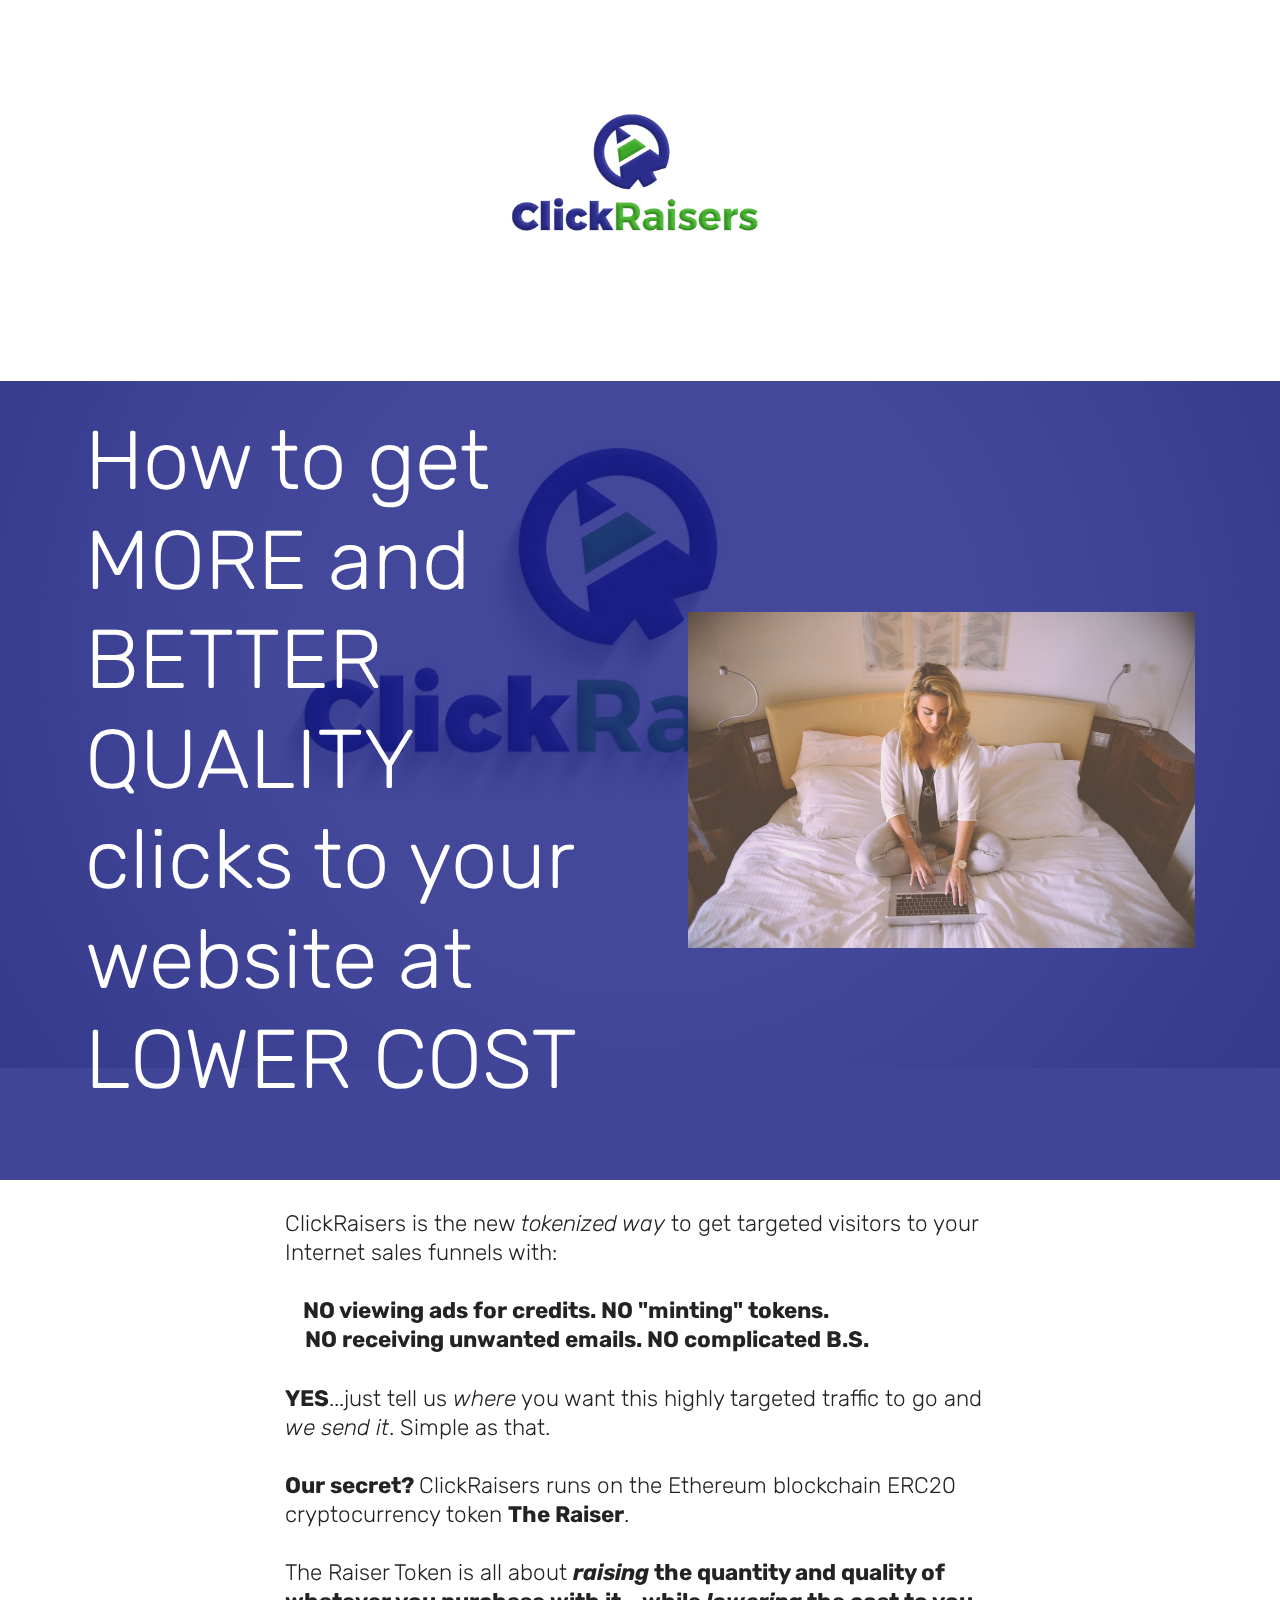
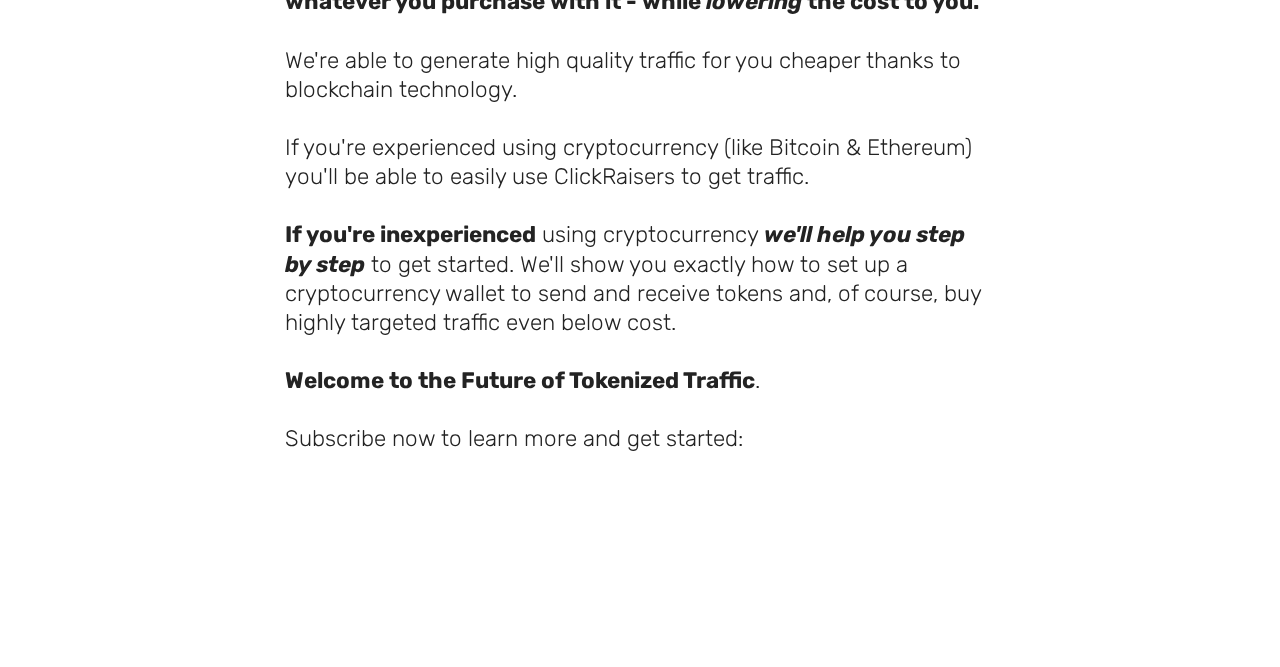
<file: index.html>
<!DOCTYPE html>
<html  >
<head>
  <!-- Site made with Mobirise Website Builder v4.10.3, https://mobirise.com -->
  <meta charset="UTF-8">
  <meta http-equiv="X-UA-Compatible" content="IE=edge">
  <meta name="generator" content="Mobirise v4.10.3, mobirise.com">
  <meta name="viewport" content="width=device-width, initial-scale=1, minimum-scale=1">
  <link rel="shortcut icon" href="assets/images/clickraisers-transparent-128x100.png" type="image/x-icon">
  <meta name="description" content="">
  
  <title>Home</title>
  <link rel="stylesheet" href="assets/tether/tether.min.css">
  <link rel="stylesheet" href="assets/bootstrap/css/bootstrap.min.css">
  <link rel="stylesheet" href="assets/bootstrap/css/bootstrap-grid.min.css">
  <link rel="stylesheet" href="assets/bootstrap/css/bootstrap-reboot.min.css">
  <link rel="stylesheet" href="assets/theme/css/style.css">
  <link rel="stylesheet" href="assets/mobirise/css/mbr-additional.css" type="text/css">
  
  
  
</head>
<body>
  <section class="cid-rVLwmsstig" id="image1-3">

    

    <figure class="mbr-figure container">
        <div class="image-block" style="width: 44%;">
            <img src="assets/images/clickraisers-transparent-1466x1143.png" width="1400" alt="Mobirise" title="">
            
        </div>
    </figure>
</section>

<section class="engine"><a href="https://mobirise.info/f">simple website creator</a></section><section class="header3 cid-rVRbK8BJhP mbr-parallax-background" id="header3-a">

    

    <div class="mbr-overlay" style="opacity: 0.8; background-color: rgb(20, 26, 130);">
    </div>

    <div class="container">
        <div class="media-container-row">
            <div class="mbr-figure" style="width: 100%;">
                <img src="assets/images/mbr-1014x671.jpg" alt="Mobirise" title="">
            </div>

            <div class="media-content">
                <h1 class="mbr-section-title mbr-white pb-3 mbr-fonts-style display-1">How to get MORE and BETTER QUALITY clicks to your website at LOWER COST</h1>
                
                <div class="mbr-section-text mbr-white pb-3 ">
                    
                </div>
                
            </div>
        </div>
    </div>

</section>

<section class="mbr-section content4 cid-rVLwP9WtwP" id="content4-4">

    

    <div class="container">
        <div class="media-container-row">
            <div class="title col-12 col-md-8">
                
                <h3 class="mbr-section-subtitle align-center mbr-light mbr-fonts-style display-5"><br>ClickRaisers is the new <em>tokenized way</em> to get targeted visitors to your Internet sales funnels with:<div><br></div><div>&nbsp; &nbsp;<strong>NO viewing ads for credits. NO "minting" tokens.</strong></div><div><strong>&nbsp; &nbsp; NO receiving unwanted emails.&nbsp;</strong><strong>NO complicated B.S.</strong></div><div>&nbsp; &nbsp; </div><div><strong>YES</strong>...just tell us <em>where</em> you want this highly targeted traffic to go and <em>we send it</em>. Simple as that.</div><div><br></div><div><strong>Our secret? </strong>ClickRaisers runs on the Ethereum blockchain ERC20 cryptocurrency token&nbsp;<strong>The Raiser</strong>. </div><br><div>The Raiser Token is all about <strong><em>raising</em> the q</strong><strong>uantity and quality of whatever you purchase with it - while <em>lowering</em> the cost to you.</strong></div><br><div>We're able to generate high quality traffic for you cheaper thanks to blockchain technology.</div><div><br></div><div>If you're experienced using cryptocurrency (like Bitcoin &amp; Ethereum) you'll be able to easily use ClickRaisers to get traffic.</div><div><br></div><div><strong>If you're inexperienced</strong> using cryptocurrency <strong><em>we'll help you step by step</em></strong>&nbsp;to get started. We'll show you exactly how to set up a cryptocurrency wallet to send and receive tokens and, of course, buy highly targeted traffic even below cost.</div><br><div><strong>Welcome to the Future of Tokenized Traffic</strong>. </div><br><div>Subscribe now to learn more and get started:</div><br><br><br><br><div><br></div></h3>
                
            </div>
        </div>
    </div>
</section>


  <script src="assets/web/assets/jquery/jquery.min.js"></script>
  <script src="assets/popper/popper.min.js"></script>
  <script src="assets/tether/tether.min.js"></script>
  <script src="assets/bootstrap/js/bootstrap.min.js"></script>
  <script src="assets/smoothscroll/smooth-scroll.js"></script>
  <script src="assets/parallax/jarallax.min.js"></script>
  <script src="assets/theme/js/script.js"></script>
  
  
</body>
</html>
</file>
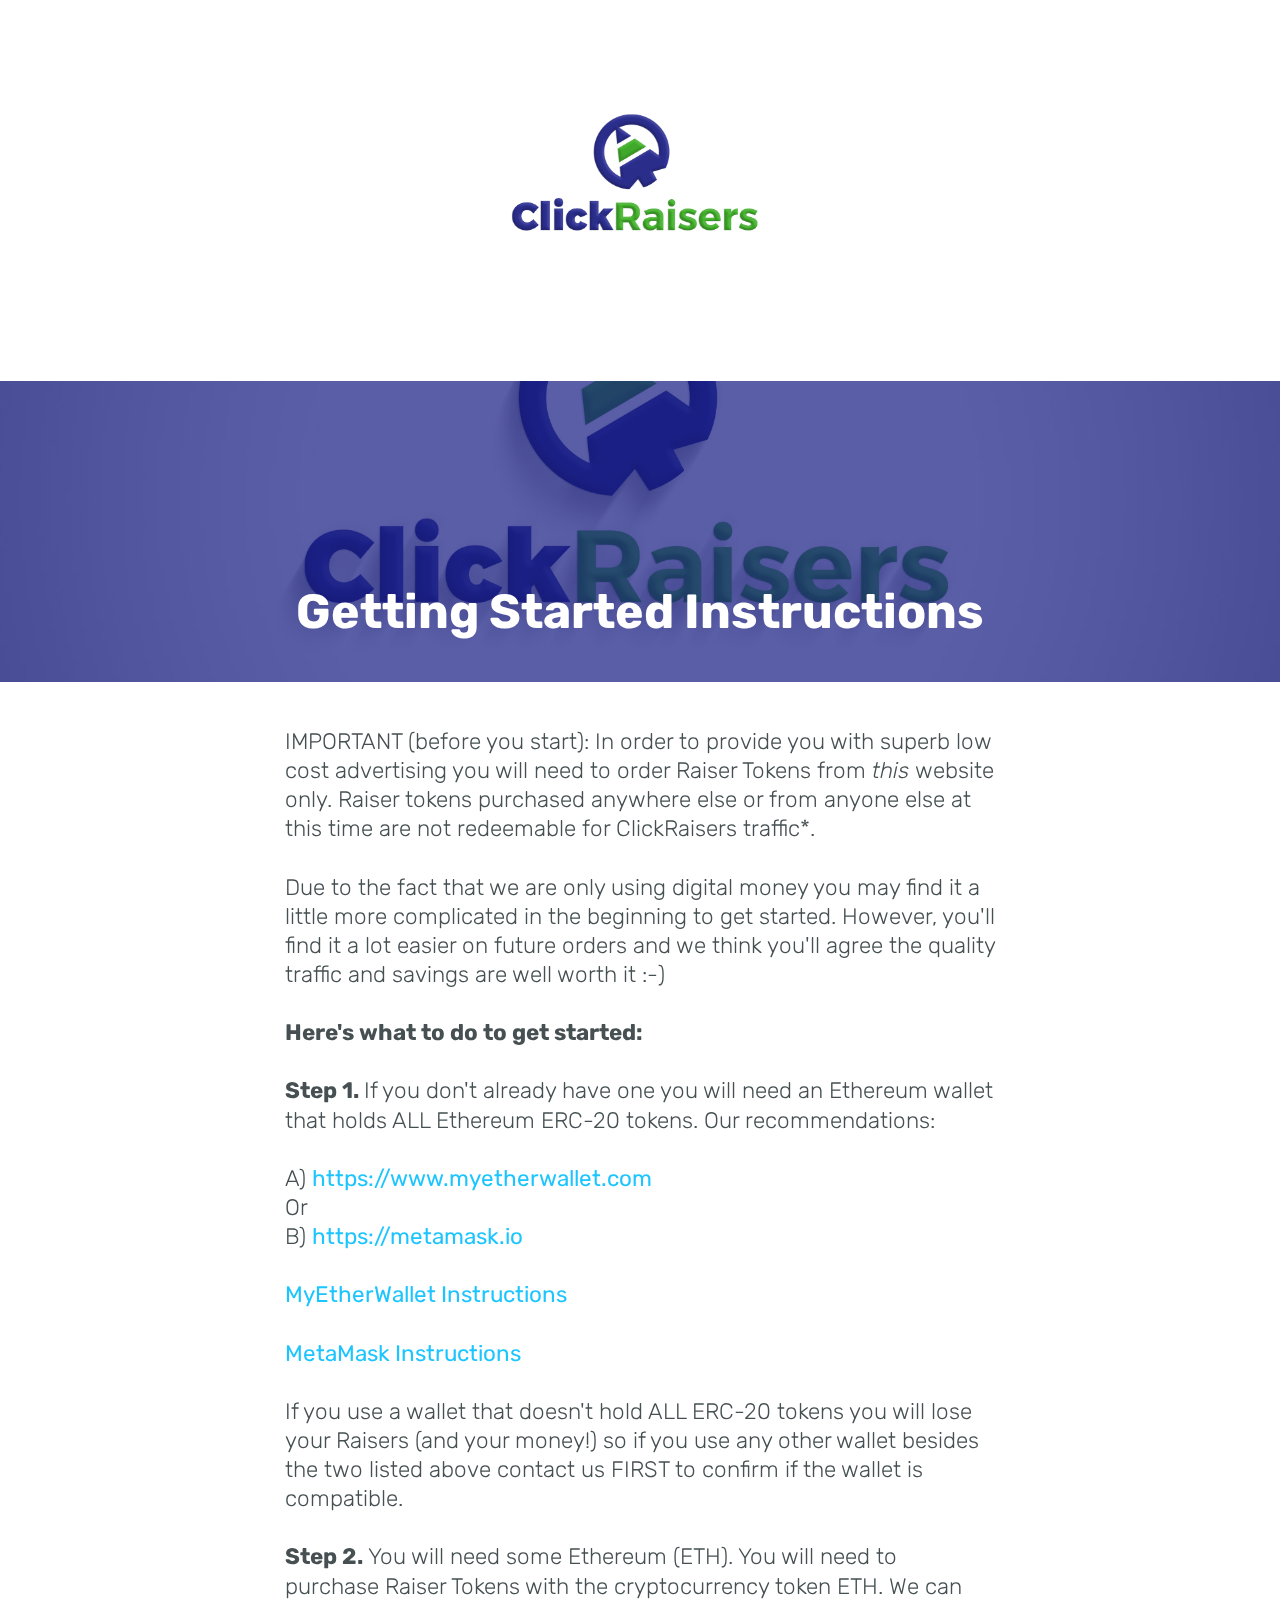
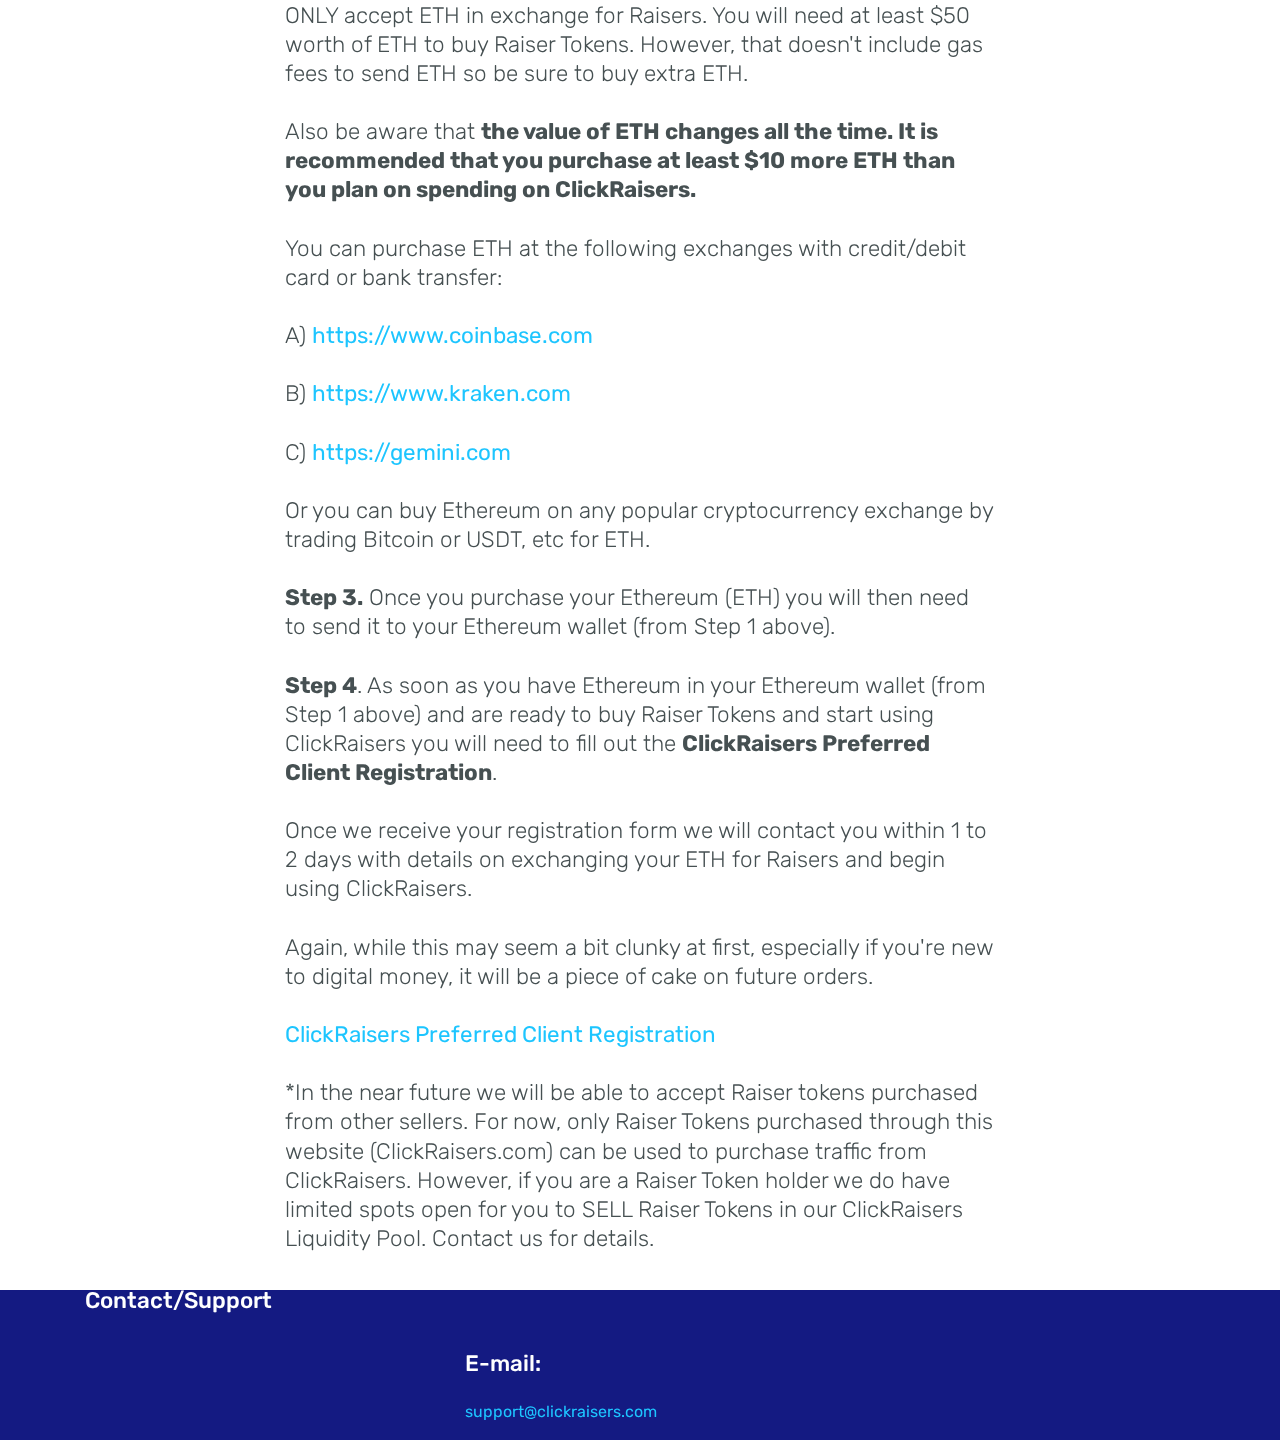
<file: page1.html>
<!DOCTYPE html>
<html  >
<head>
  <!-- Site made with Mobirise Website Builder v4.10.3, https://mobirise.com -->
  <meta charset="UTF-8">
  <meta http-equiv="X-UA-Compatible" content="IE=edge">
  <meta name="generator" content="Mobirise v4.10.3, mobirise.com">
  <meta name="viewport" content="width=device-width, initial-scale=1, minimum-scale=1">
  <link rel="shortcut icon" href="assets/images/clickraisers-transparent-128x100.png" type="image/x-icon">
  <meta name="description" content="Web Site Maker Description">
  
  <title>getstarted</title>
  <link rel="stylesheet" href="assets/web/assets/mobirise-icons/mobirise-icons.css">
  <link rel="stylesheet" href="assets/tether/tether.min.css">
  <link rel="stylesheet" href="assets/bootstrap/css/bootstrap.min.css">
  <link rel="stylesheet" href="assets/bootstrap/css/bootstrap-grid.min.css">
  <link rel="stylesheet" href="assets/bootstrap/css/bootstrap-reboot.min.css">
  <link rel="stylesheet" href="assets/theme/css/style.css">
  <link rel="stylesheet" href="assets/mobirise/css/mbr-additional.css" type="text/css">
  
  
  
</head>
<body>
  <section class="cid-rVLPmvGE4x" id="image1-6">

    

    <figure class="mbr-figure container">
        <div class="image-block" style="width: 44%;">
            <img src="assets/images/clickraisers-transparent-1466x1143.png" width="1400" alt="Mobirise" title="">
            
        </div>
    </figure>
</section>

<section class="engine"><a href="https://mobirise.info">Mobirise</a></section><section class="header1 cid-rVRW2UmHJu mbr-parallax-background" id="header1-j">

    

    <div class="mbr-overlay" style="opacity: 0.7; background-color: rgb(20, 26, 130);">
    </div>

    <div class="container">
        <div class="row justify-content-md-center">
            <div class="mbr-white col-md-10">
                
                <h3 class="mbr-section-subtitle align-center mbr-light pb-3 mbr-fonts-style display-2"><strong><br></strong><br><strong>Getting Started Instructions</strong></h3>
                
                
            </div>
        </div>
    </div>

</section>

<section class="mbr-section content4 cid-rVLPpyjDBe" id="content4-7">

    

    <div class="container">
        <div class="media-container-row">
            <div class="title col-12 col-md-8">
                
                <h3 class="mbr-section-subtitle align-center mbr-light mbr-fonts-style display-5">IMPORTANT (before you start): In order to provide you with superb low cost advertising you will need to order Raiser Tokens from <em>this </em>website only. Raiser tokens purchased anywhere else or from anyone else at this time are not redeemable for ClickRaisers traffic*.<div>&nbsp;</div><div>Due to the fact that we are only using digital money you may find it a little more complicated in the beginning to get started. However, you'll find it a lot easier on future orders and we think you'll agree the quality traffic and savings are well worth it :-)</div><div>&nbsp;</div><div><strong>Here's what to do to get started:</strong></div><div>&nbsp;</div><div><strong>Step 1. </strong>If you don't already have one you will need an Ethereum wallet that holds ALL Ethereum ERC-20 tokens. Our recommendations:</div><div>&nbsp;</div><div>A) <a href="https://www.myetherwallet.com" target="_blank">https://www.myetherwallet.com</a></div><div>Or</div><div>B) <a href="https://metamask.io" target="_blank">https://metamask.io</a></div><div>&nbsp;</div><div><a href="https://kb.myetherwallet.com/en/getting-started/myetherwallet-an-introduction/" target="_blank">MyEtherWallet Instructions</a></div><div><br></div><a href="https://metamask.zendesk.com/hc/en-us/articles/360015489531-Getting-Started-With-MetaMask-Part-1-" target="_blank">MetaMask Instructions</a><br><br><div>If you use a wallet that doesn't hold ALL ERC-20 tokens you will lose your Raisers (and your money!) so if you use any other wallet besides the two listed above contact us FIRST to confirm if the wallet is compatible.</div><div>&nbsp;</div><div><strong>Step 2.</strong> You will need some Ethereum (ETH).  You will need to purchase Raiser Tokens with the cryptocurrency token ETH.  We can ONLY accept ETH in exchange for Raisers. You will need at least $50 worth of ETH to buy Raiser Tokens. However, that doesn't include gas fees to send ETH so be sure to buy extra ETH.</div><div>&nbsp;</div><div>Also be aware that <strong>the value of ETH changes all the time. It is recommended that you purchase at least $10 more ETH than you plan on spending on ClickRaisers.</strong></div><div>&nbsp;</div><div>You can purchase ETH at the following exchanges with credit/debit card or bank transfer:</div><div>&nbsp;</div><div>A) <a href="https://www.coinbase.com" target="_blank">https://www.coinbase.com</a></div><div>&nbsp;</div><div>B) <a href="https://www.kraken.com" target="_blank">https://www.kraken.com</a></div><div>&nbsp;</div><div>C) <a href="https://gemini.com" target="_blank">https://gemini.com</a></div><div>&nbsp;</div><div>Or you can buy Ethereum on  any popular cryptocurrency exchange by trading Bitcoin or USDT, etc for ETH.</div><div>&nbsp;</div><div><strong>Step 3.</strong> Once you purchase your Ethereum (ETH) you will then need to send it to your Ethereum wallet (from Step 1 above).</div><div>&nbsp;</div><div><strong>Step 4</strong>. As soon as you have Ethereum in your Ethereum wallet (from Step 1 above) and are ready to buy Raiser Tokens and start using ClickRaisers you will need to fill out the <strong>ClickRaisers Preferred Client Registration</strong>.</div><div>&nbsp;</div><div>Once we receive your registration form we will contact you within 1 to 2 days with details on exchanging your ETH for Raisers and begin using ClickRaisers.</div><br><div>Again, while this may seem a bit clunky at first, especially if you're new to digital money, it will be a piece of cake on future orders.&nbsp;</div><div><br></div><a href="https://forms.gle/XkXiqkW1zSNhSGc9A" target="_blank">ClickRaisers Preferred Client Registration</a><br><br><div>*In the near future we will be able to accept Raiser tokens purchased from other sellers. For now, only Raiser Tokens purchased through this website (ClickRaisers.com) can be used to purchase traffic from ClickRaisers. However, if you are a Raiser Token holder we do have limited spots open for you to SELL Raiser Tokens in our ClickRaisers Liquidity Pool. Contact us for details. &nbsp;</div><div><br></div></h3>
                
            </div>
        </div>
    </div>
</section>

<section class="mbr-section contacts2 cid-rVRVMNTeIL" id="contacts2-i">
    <!---->
    
    <!---->
    <!--Overlay-->
    
    <!--Container-->
    <div class="container">
        <div class="row">
            <!--Titles-->
            <div class="title col-12">
                <h2 class="align-left mbr-fonts-style display-5">Contact/Support</h2>
                
            </div>
            <div class="col-12">
                <div class="row justify-content-center">
                    
                    
                    <div class="col-12 col-md-4">
                        <div class="b b-mail">
                            <h5 class="align-left mbr-fonts-style m-0 display-5">
                                E-mail:
                            </h5>
                            <p class="mbr-text align-left mbr-fonts-style display-7"><a href="mailto:support@clickraisers.com">support@clickraisers.com</a></p>
                        </div>
                    </div>
                </div>
            </div>
        </div>
    </div>
</section>


  <script src="assets/web/assets/jquery/jquery.min.js"></script>
  <script src="assets/popper/popper.min.js"></script>
  <script src="assets/tether/tether.min.js"></script>
  <script src="assets/bootstrap/js/bootstrap.min.js"></script>
  <script src="assets/smoothscroll/smooth-scroll.js"></script>
  <script src="assets/parallax/jarallax.min.js"></script>
  <script src="assets/theme/js/script.js"></script>
  
  
</body>
</html>
</file>
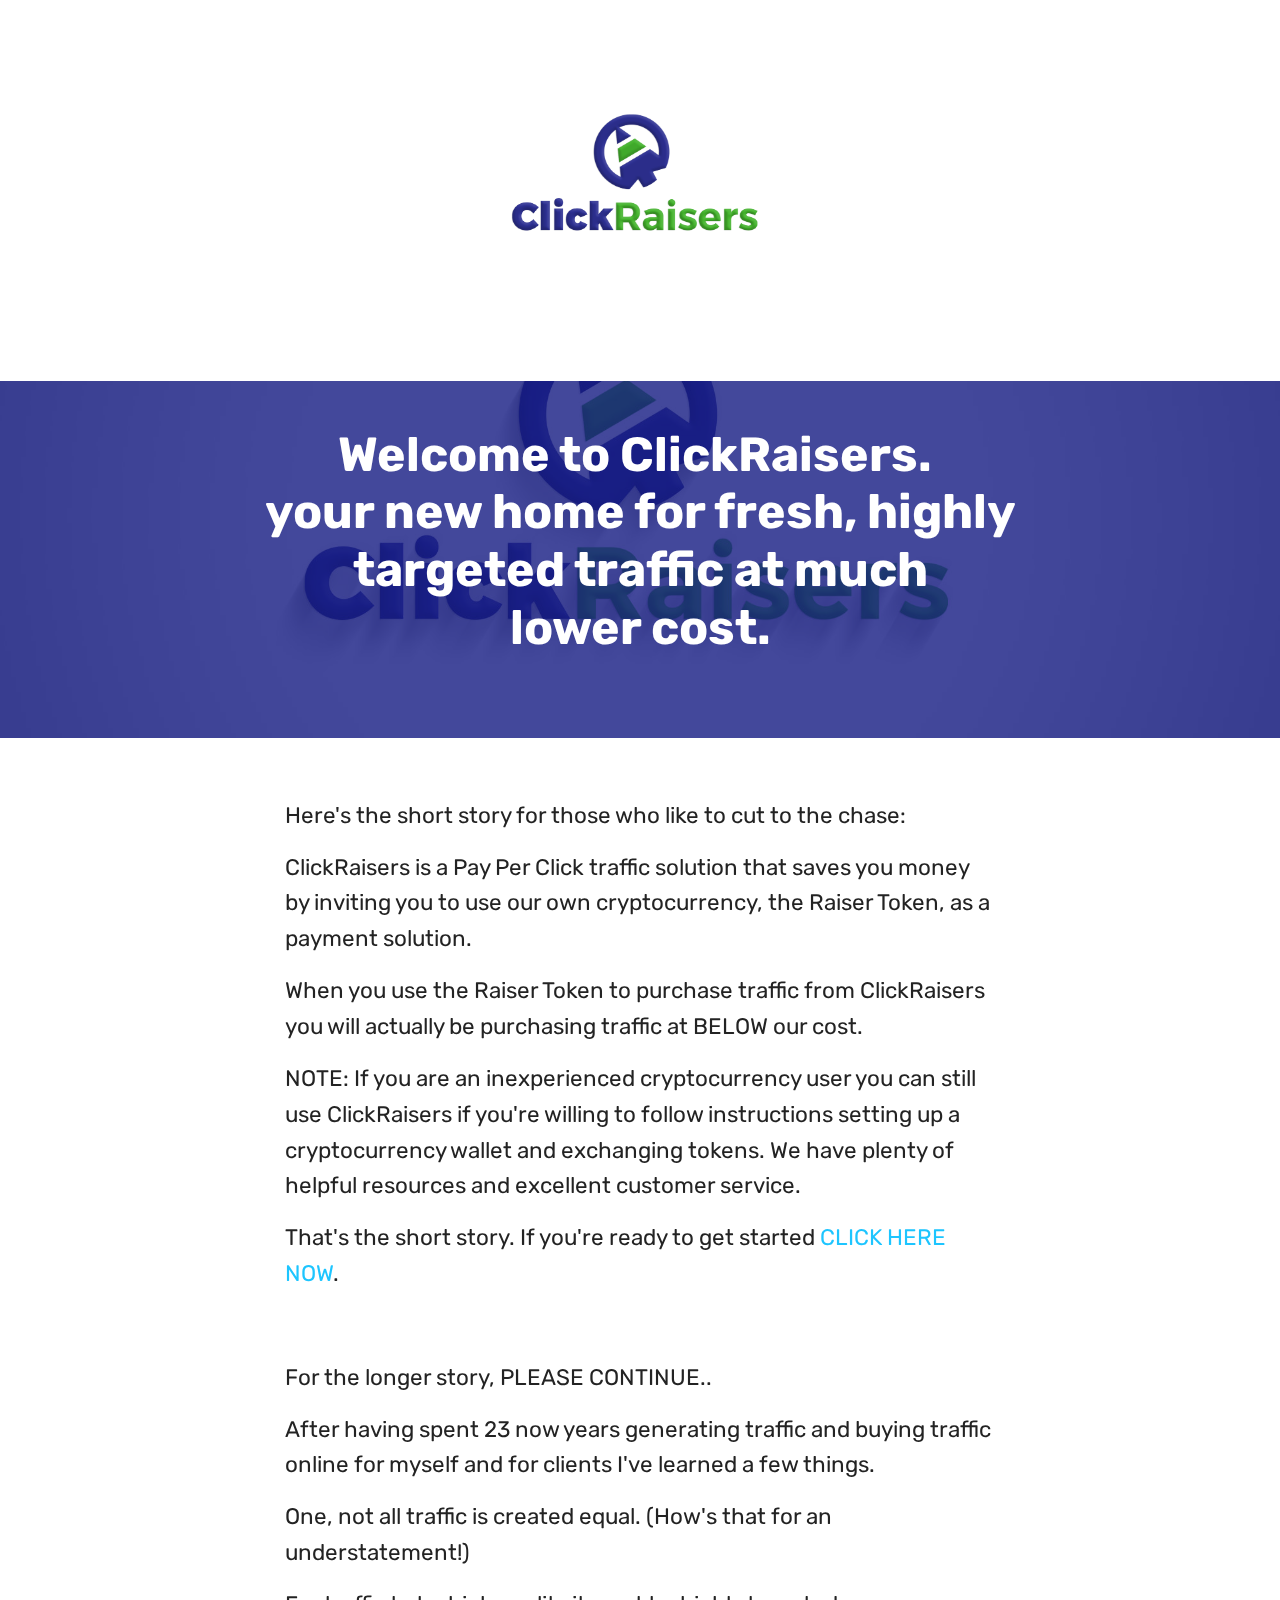
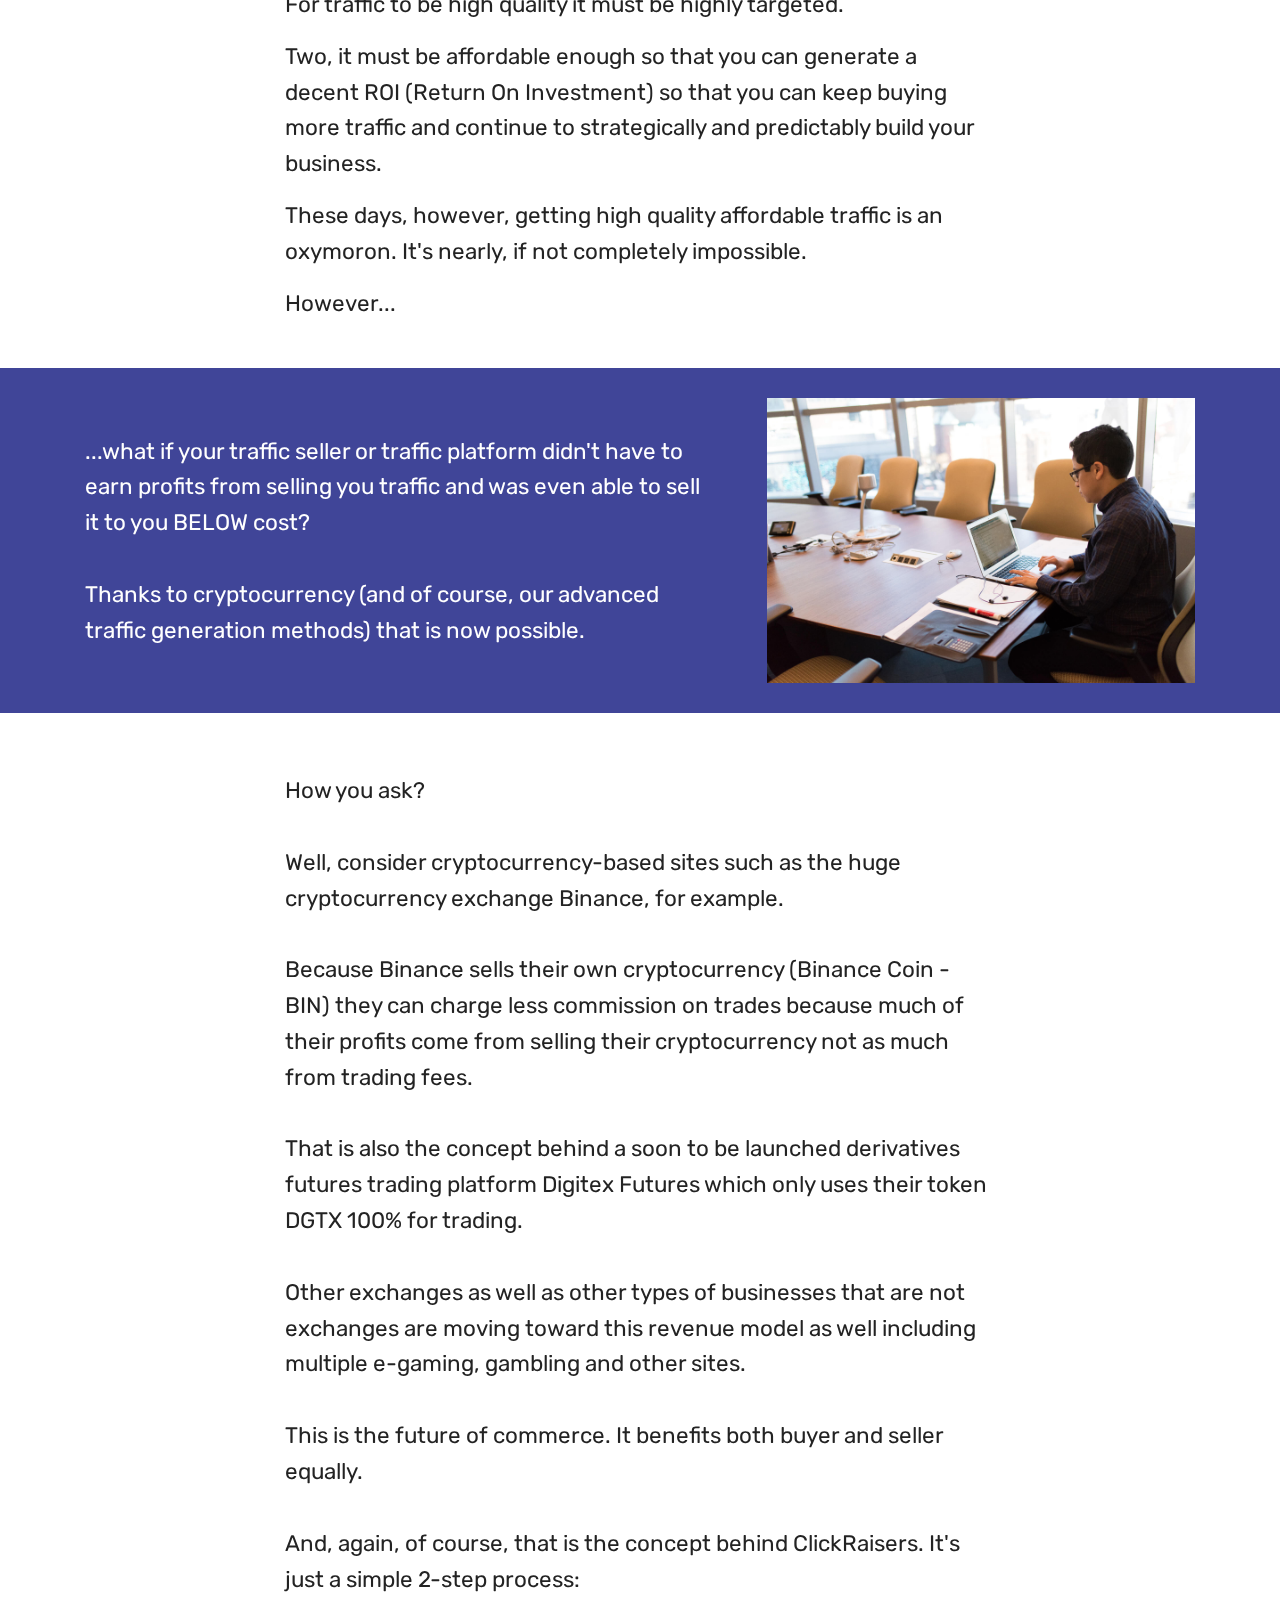
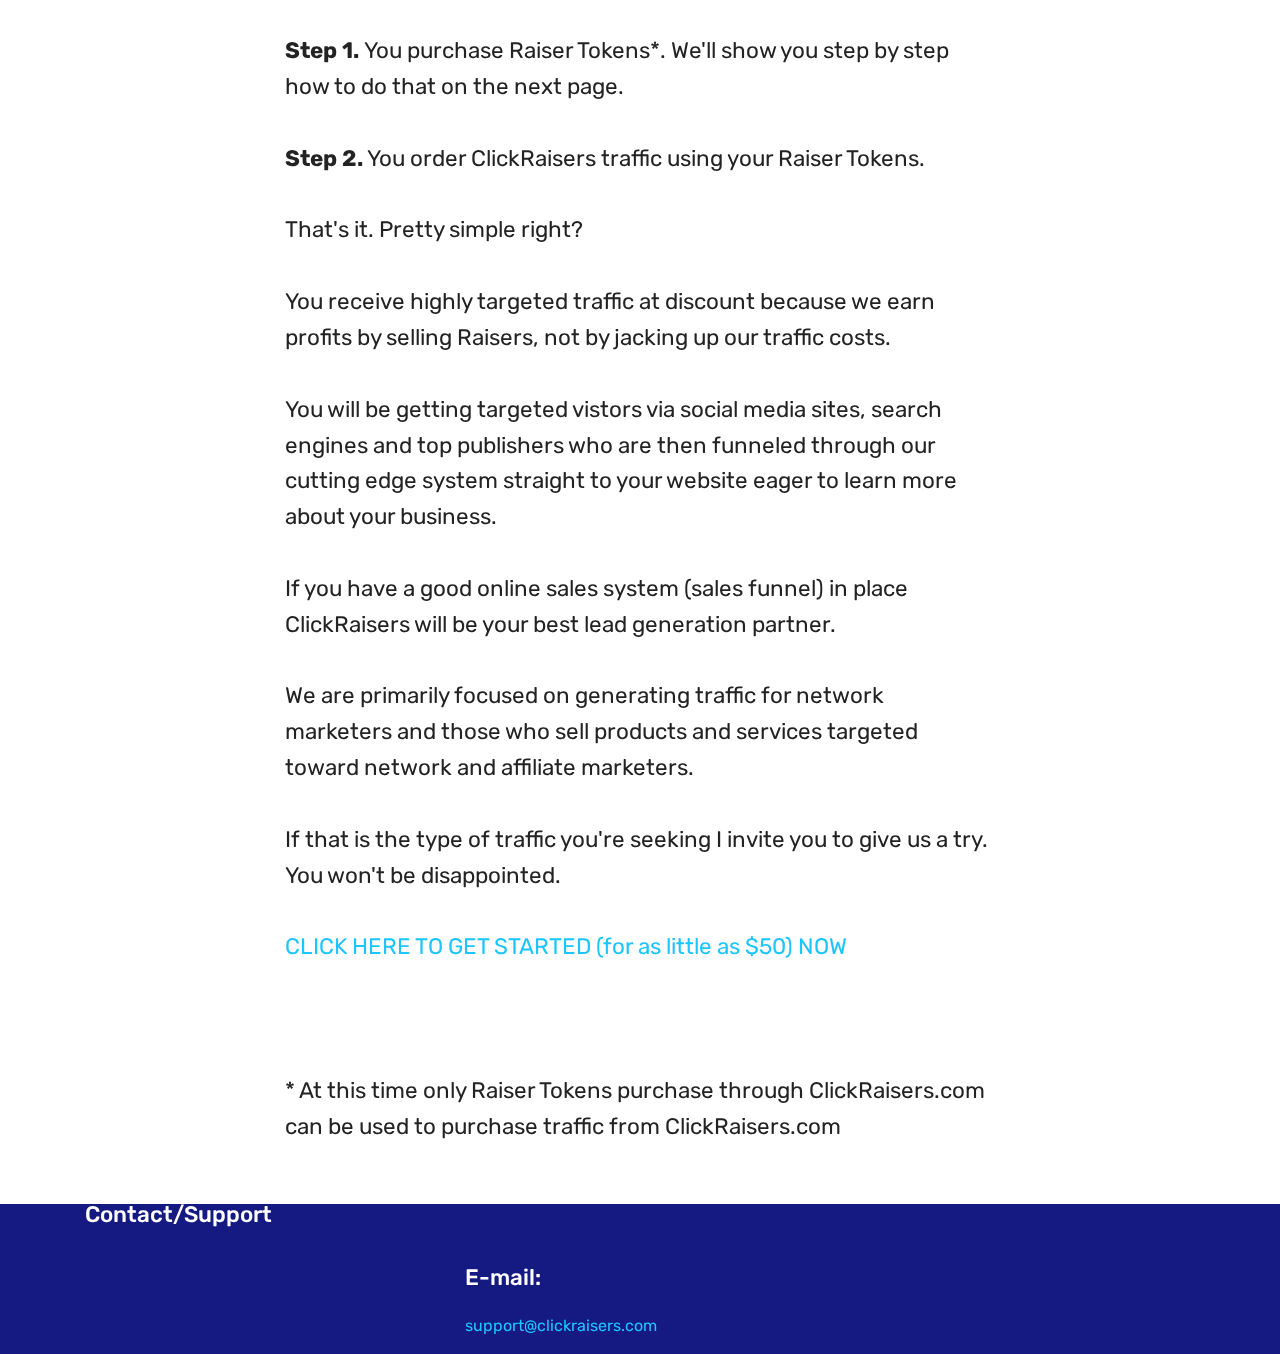
<file: page2.html>
<!DOCTYPE html>
<html  >
<head>
  <!-- Site made with Mobirise Website Builder v4.10.3, https://mobirise.com -->
  <meta charset="UTF-8">
  <meta http-equiv="X-UA-Compatible" content="IE=edge">
  <meta name="generator" content="Mobirise v4.10.3, mobirise.com">
  <meta name="viewport" content="width=device-width, initial-scale=1, minimum-scale=1">
  <link rel="shortcut icon" href="assets/images/clickraisers-transparent-128x100.png" type="image/x-icon">
  <meta name="description" content="Web Site Maker Description">
  
  <title>info</title>
  <link rel="stylesheet" href="assets/web/assets/mobirise-icons/mobirise-icons.css">
  <link rel="stylesheet" href="assets/tether/tether.min.css">
  <link rel="stylesheet" href="assets/bootstrap/css/bootstrap.min.css">
  <link rel="stylesheet" href="assets/bootstrap/css/bootstrap-grid.min.css">
  <link rel="stylesheet" href="assets/bootstrap/css/bootstrap-reboot.min.css">
  <link rel="stylesheet" href="assets/theme/css/style.css">
  <link rel="stylesheet" href="assets/mobirise/css/mbr-additional.css" type="text/css">
  
  
  
</head>
<body>
  <section class="cid-rWx2EAPewK" id="image1-p">

    

    <figure class="mbr-figure container">
        <div class="image-block" style="width: 44%;">
            <img src="assets/images/clickraisers-transparent-1466x1143.png" width="1400" alt="Mobirise" title="">
            
        </div>
    </figure>
</section>

<section class="engine"><a href="https://mobirise.info/s">free bootstrap themes</a></section><section class="header1 cid-rWx2Tgfv6D mbr-parallax-background" id="header1-r">

    

    <div class="mbr-overlay" style="opacity: 0.8; background-color: rgb(20, 26, 130);">
    </div>

    <div class="container">
        <div class="row justify-content-md-center">
            <div class="mbr-white col-md-10">
                <h1 class="mbr-section-title align-center mbr-bold pb-3 mbr-fonts-style display-2">Welcome to ClickRaisers.&nbsp;<div>your new home for fresh, highly</div><div>targeted traffic at much</div><div><span style="color: inherit; font-size: 3rem;">lower cost.</span></div><div><br></div></h1>
                
                
                
            </div>
        </div>
    </div>

</section>

<section class="mbr-section article content1 cid-rWx31KbDwd" id="content1-s">
    
     

    <div class="container">
        <div class="media-container-row">
            <div class="mbr-text col-12 mbr-fonts-style display-5 col-md-8"><p>Here's the short story for those who like to cut to the chase:</p><p>ClickRaisers is a Pay Per Click traffic solution that saves you money by inviting you to use our own cryptocurrency, the Raiser Token, as a payment solution.</p><p><span style="font-size: 1.4rem;">When you use the Raiser Token to purchase traffic from ClickRaisers you will actually be purchasing traffic at BELOW our cost.</span></p><p>NOTE: If you are an inexperienced cryptocurrency user you can still use ClickRaisers if you're willing to follow instructions setting up a cryptocurrency wallet and exchanging tokens. We have plenty of helpful resources and excellent customer service.</p><p>That's the short story. If you're ready to get started <a href="https://clickraisers.com/getstarted.html">CLICK HERE NOW</a>.</p><p><br></p><p>For the longer story, PLEASE CONTINUE..</p><p>After having spent 23 now years generating traffic and buying traffic online for myself and for clients I've learned a few things.</p><p>One, not all traffic is created equal. (How's that for an understatement!)</p><p>For traffic to be high quality it must be highly targeted.</p><p>Two, it must be affordable enough so that you can generate a decent ROI (Return On Investment) so that you can keep buying more traffic and continue to strategically and predictably build your business.</p><p>These days, however, getting high quality affordable traffic is an oxymoron. It's nearly, if not completely impossible.</p><p>However...</p></div>
        </div>
    </div>
</section>

<section class="header3 cid-rWx4nXGBZP mbr-parallax-background" id="header3-u">

    

    <div class="mbr-overlay" style="opacity: 0.8; background-color: rgb(20, 26, 130);">
    </div>

    <div class="container">
        <div class="media-container-row">
            <div class="mbr-figure" style="width: 75%;">
                <img src="assets/images/background3.jpg" alt="Mobirise" title="">
            </div>

            <div class="media-content">
                
                
                <div class="mbr-section-text mbr-white pb-3 ">
                    <p class="mbr-text mbr-fonts-style display-5"><br>...what if your traffic seller or traffic platform didn't have to earn profits from selling you traffic and was even able to sell it to you BELOW cost?<br> <br>Thanks to cryptocurrency (and of course, our advanced traffic generation methods) that is now possible.</p>
                </div>
                
            </div>
        </div>
    </div>

</section>

<section class="mbr-section article content1 cid-rWx5m6vklJ" id="content1-v">
    
     

    <div class="container">
        <div class="media-container-row">
            <div class="mbr-text col-12 mbr-fonts-style display-5 col-md-8">How you ask?<div><br></div><div>Well, consider cryptocurrency-based sites such as the huge cryptocurrency exchange Binance, for example.</div><div><br></div><div>Because Binance sells their own cryptocurrency (Binance Coin - BIN) they can charge less commission on trades because much of their profits come from selling their cryptocurrency not as much from trading fees.</div><div><br></div><div>That is also the concept behind a soon to be launched derivatives futures trading platform Digitex Futures which only uses their token DGTX 100% for trading.</div><div><br></div><div>Other exchanges as well as other types of businesses that are not exchanges are moving toward this revenue model as well including multiple e-gaming, gambling and other sites.</div><div><br></div><div>This is the future of commerce. It benefits both buyer and seller equally.</div><div><br></div><div>And, again, of course, that is the concept behind ClickRaisers. It's just a simple 2-step process:</div><div><br></div><div><strong>Step 1. </strong>You purchase Raiser Tokens*. We'll show you step by step how to do that on the next page.</div><div><br></div><div><strong>Step 2.</strong> You order ClickRaisers traffic using your Raiser Tokens.</div><div><br></div><div>That's it. Pretty simple right?</div><div><br></div><div>You receive highly targeted traffic at discount because we earn profits by selling Raisers, not by jacking up our traffic costs.</div><div><br></div><div>You will be getting targeted vistors via social media sites, search engines and top publishers who are then funneled through our cutting edge system straight to your website eager to learn more about your business.</div><div><br></div><div>If you have a good online sales system (sales funnel) in place ClickRaisers will be your best lead generation partner.</div><div><br></div><div>We are primarily focused on generating traffic for network marketers and those who sell products and services targeted toward network and affiliate marketers.</div><div><br></div><div>If that is the type of traffic you're seeking I invite you to give us a try. You won't be disappointed.</div><div><br></div><div><a href="https://clickraisers.com/getstarted.html">CLICK HERE TO GET STARTED (for as little as $50) NOW</a></div><div><br></div><div><br></div><div><br></div><div>* At this time only Raiser Tokens purchase through ClickRaisers.com can be used to purchase traffic from ClickRaisers.com</div></div>
        </div>
    </div>
</section>

<section class="mbr-section contacts2 cid-rWx5VxxFlt" id="contacts2-w">
    <!---->
    
    <!---->
    <!--Overlay-->
    
    <!--Container-->
    <div class="container">
        <div class="row">
            <!--Titles-->
            <div class="title col-12">
                <h2 class="align-left mbr-fonts-style display-5">Contact/Support</h2>
                
            </div>
            <div class="col-12">
                <div class="row justify-content-center">
                    
                    
                    <div class="col-12 col-md-4">
                        <div class="b b-mail">
                            <h5 class="align-left mbr-fonts-style m-0 display-5">
                                E-mail:
                            </h5>
                            <p class="mbr-text align-left mbr-fonts-style display-7"><a href="mailto:support@clickraisers.com">support@clickraisers.com</a></p>
                        </div>
                    </div>
                </div>
            </div>
        </div>
    </div>
</section>


  <script src="assets/web/assets/jquery/jquery.min.js"></script>
  <script src="assets/popper/popper.min.js"></script>
  <script src="assets/tether/tether.min.js"></script>
  <script src="assets/bootstrap/js/bootstrap.min.js"></script>
  <script src="assets/smoothscroll/smooth-scroll.js"></script>
  <script src="assets/parallax/jarallax.min.js"></script>
  <script src="assets/theme/js/script.js"></script>
  
  
</body>
</html>
</file>
<file: assets/theme/css/style.css>
/*!
 * Mobirise v4 theme (https://mobirise.com/)
 * Copyright 2017 Mobirise
 */
section {
  background-color: #eeeeee; }

section,
.container,
.container-fluid {
  position: relative;
  word-wrap: break-word; }

a.mbr-iconfont:hover {
  text-decoration: none; }

.article .lead p, .article .lead ul, .article .lead ol, .article .lead pre, .article .lead blockquote {
  margin-bottom: 0; }

a {
  font-style: normal;
  font-weight: 400;
  cursor: pointer; }
  a, a:hover {
    text-decoration: none; }

figure {
  margin-bottom: 0; }

body {
  color: #232323; }

h1, h2, h3, h4, h5, h6,
.h1, .h2, .h3, .h4, .h5, .h6,
.display-1, .display-2, .display-3, .display-4 {
  line-height: 1;
  word-break: break-word;
  word-wrap: break-word; }

b, strong {
  font-weight: bold; }

blockquote {
  padding: 10px 0 10px 20px;
  position: relative;
  border-left: 2px solid;
  border-color: #ff3366; }

input:-webkit-autofill, input:-webkit-autofill:hover, input:-webkit-autofill:focus, input:-webkit-autofill:active {
  transition-delay: 9999s;
  transition-property: background-color, color; }

textarea[type="hidden"] {
  display: none; }

body {
  position: relative; }

section {
  background-position: 50% 50%;
  background-repeat: no-repeat;
  background-size: cover; }
  section .mbr-background-video,
  section .mbr-background-video-preview {
    position: absolute;
    bottom: 0;
    left: 0;
    right: 0;
    top: 0; }

.hidden {
  visibility: hidden; }

.mbr-z-index20 {
  z-index: 20; }

/*! Base colors */
.mbr-white {
  color: #ffffff; }

.mbr-black {
  color: #000000; }

.mbr-bg-white {
  background-color: #ffffff; }

.mbr-bg-black {
  background-color: #000000; }

/*! Text-aligns */
.align-left {
  text-align: left; }

.align-center {
  text-align: center; }

.align-right {
  text-align: right; }

@media (max-width: 767px) {
  .align-left, .align-center, .align-right, .mbr-section-btn, .mbr-section-title {
    text-align: center; } }
/*! Font-weight  */
.mbr-light {
  font-weight: 300; }

.mbr-regular {
  font-weight: 400; }

.mbr-semibold {
  font-weight: 500; }

.mbr-bold {
  font-weight: 700; }

/*! Media  */
.media-size-item {
  -webkit-flex: 1 1 auto;
  -moz-flex: 1 1 auto;
  -ms-flex: 1 1 auto;
  -o-flex: 1 1 auto;
  flex: 1 1 auto; }

.media-content {
  -webkit-flex-basis: 100%;
  flex-basis: 100%; }

.media-container-row {
  display: -ms-flexbox;
  display: -webkit-flex;
  display: flex;
  -webkit-flex-direction: row;
  -ms-flex-direction: row;
  flex-direction: row;
  -webkit-flex-wrap: wrap;
  -ms-flex-wrap: wrap;
  flex-wrap: wrap;
  -webkit-justify-content: center;
  -ms-flex-pack: center;
  justify-content: center;
  -webkit-align-content: center;
  -ms-flex-line-pack: center;
  align-content: center;
  -webkit-align-items: start;
  -ms-flex-align: start;
  align-items: start; }
  .media-container-row .media-size-item {
    width: 400px; }

.media-container-column {
  display: -ms-flexbox;
  display: -webkit-flex;
  display: flex;
  -webkit-flex-direction: column;
  -ms-flex-direction: column;
  flex-direction: column;
  -webkit-flex-wrap: wrap;
  -ms-flex-wrap: wrap;
  flex-wrap: wrap;
  -webkit-justify-content: center;
  -ms-flex-pack: center;
  justify-content: center;
  -webkit-align-content: center;
  -ms-flex-line-pack: center;
  align-content: center;
  -webkit-align-items: stretch;
  -ms-flex-align: stretch;
  align-items: stretch; }
  .media-container-column > * {
    width: 100%; }

@media (min-width: 992px) {
  .media-container-row {
    -webkit-flex-wrap: nowrap;
    -ms-flex-wrap: nowrap;
    flex-wrap: nowrap; } }
figure {
  overflow: hidden; }

figure[mbr-media-size] {
  transition: width 0.1s; }

.mbr-figure img, .mbr-figure iframe {
  display: block;
  width: 100%; }

.card {
  background-color: transparent;
  border: none; }

.card-box {
  width: 100%; }

.card-img {
  text-align: center;
  flex-shrink: 0;
  -webkit-flex-shrink: 0; }

.media {
  max-width: 100%;
  margin: 0 auto; }

.mbr-figure {
  -ms-flex-item-align: center;
  -ms-grid-row-align: center;
  -webkit-align-self: center;
  align-self: center; }

.media-container > div {
  max-width: 100%; }

.mbr-figure img, .card-img img {
  width: 100%; }

@media (max-width: 991px) {
  .media-size-item {
    width: auto !important; }

  .media {
    width: auto; }

  .mbr-figure {
    width: 100% !important; } }
/*! Buttons */
.mbr-section-btn {
  margin-left: -.25rem;
  margin-right: -.25rem;
  font-size: 0; }

nav .mbr-section-btn {
  margin-left: 0rem;
  margin-right: 0rem; }

/*! Btn icon margin */
.btn .mbr-iconfont, .btn.btn-sm .mbr-iconfont {
  cursor: pointer;
  margin-right: 0.5rem; }

.btn.btn-md .mbr-iconfont, .btn.btn-md .mbr-iconfont {
  margin-right: 0.8rem; }

.mbr-regular {
  font-weight: 400; }

.mbr-semibold {
  font-weight: 500; }

.mbr-bold {
  font-weight: 700; }

[type="submit"] {
  -webkit-appearance: none; }

/*! Full-screen */
.mbr-fullscreen .mbr-overlay {
  min-height: 100vh; }

.mbr-fullscreen {
  display: flex;
  display: -webkit-flex;
  display: -moz-flex;
  display: -ms-flex;
  display: -o-flex;
  align-items: center;
  -webkit-align-items: center;
  min-height: 100vh;
  padding-top: 3rem;
  padding-bottom: 3rem; }

/*! Map */
.map {
  height: 25rem;
  position: relative; }
  .map iframe {
    width: 100%;
    height: 100%; }

/* Form */
.form-asterisk {
  font-family: initial;
  position: absolute;
  top: -2px;
  font-weight: normal; }

/*! Scroll to top arrow */
.mbr-arrow-up {
  bottom: 25px;
  right: 90px;
  position: fixed;
  text-align: right;
  z-index: 5000;
  color: #ffffff;
  font-size: 32px;
  transform: rotate(180deg);
  -webkit-transform: rotate(180deg); }

.mbr-arrow-up a {
  background: rgba(0, 0, 0, 0.2);
  border-radius: 3px;
  color: #fff;
  display: inline-block;
  height: 60px;
  width: 60px;
  outline-style: none !important;
  position: relative;
  text-decoration: none;
  transition: all .3s ease-in-out;
  cursor: pointer;
  text-align: center; }
  .mbr-arrow-up a:hover {
    background-color: rgba(0, 0, 0, 0.4); }
  .mbr-arrow-up a i {
    line-height: 60px; }

.mbr-arrow-up-icon {
  display: block;
  color: #fff; }

.mbr-arrow-up-icon::before {
  content: "\203a";
  display: inline-block;
  font-family: serif;
  font-size: 32px;
  line-height: 1;
  font-style: normal;
  position: relative;
  top: 6px;
  left: -4px;
  -webkit-transform: rotate(-90deg);
  transform: rotate(-90deg); }

/*! Arrow Down */
.mbr-arrow {
  position: absolute;
  bottom: 45px;
  left: 50%;
  width: 60px;
  height: 60px;
  cursor: pointer;
  background-color: rgba(80, 80, 80, 0.5);
  border-radius: 50%;
  -webkit-transform: translateX(-50%);
  transform: translateX(-50%); }
  .mbr-arrow > a {
    display: inline-block;
    text-decoration: none;
    outline-style: none;
    -webkit-animation: arrowdown 1.7s ease-in-out infinite;
    animation: arrowdown 1.7s ease-in-out infinite; }
    .mbr-arrow > a > i {
      position: absolute;
      top: -2px;
      left: 15px;
      font-size: 2rem; }

@keyframes arrowdown {
  0% {
    transform: translateY(0px);
    -webkit-transform: translateY(0px); }
  50% {
    transform: translateY(-5px);
    -webkit-transform: translateY(-5px); }
  100% {
    transform: translateY(0px);
    -webkit-transform: translateY(0px); } }
@-webkit-keyframes arrowdown {
  0% {
    transform: translateY(0px);
    -webkit-transform: translateY(0px); }
  50% {
    transform: translateY(-5px);
    -webkit-transform: translateY(-5px); }
  100% {
    transform: translateY(0px);
    -webkit-transform: translateY(0px); } }
@media (max-width: 500px) {
  .mbr-arrow-up {
    left: 50%;
    right: auto;
    transform: translateX(-50%) rotate(180deg);
    -webkit-transform: translateX(-50%) rotate(180deg); } }
/*Gradients animation*/
@keyframes gradient-animation {
  from {
    background-position: 0% 100%;
    animation-timing-function: ease-in-out; }
  to {
    background-position: 100% 0%;
    animation-timing-function: ease-in-out; } }
@-webkit-keyframes gradient-animation {
  from {
    background-position: 0% 100%;
    animation-timing-function: ease-in-out; }
  to {
    background-position: 100% 0%;
    animation-timing-function: ease-in-out; } }
.bg-gradient {
  background-size: 200% 200%;
  animation: gradient-animation 5s infinite alternate;
  -webkit-animation: gradient-animation 5s infinite alternate; }

.menu .navbar-brand {
  display: -webkit-flex; }
  .menu .navbar-brand span {
    display: flex;
    display: -webkit-flex; }
  .menu .navbar-brand .navbar-caption-wrap {
    display: -webkit-flex; }
  .menu .navbar-brand .navbar-logo img {
    display: -webkit-flex; }
@media (min-width: 768px) and (max-width: 991px) {
  .menu .navbar-toggleable-sm .navbar-nav {
    display: -webkit-box;
    display: -webkit-flex;
    display: -ms-flexbox; } }
@media (max-width: 991px) {
  .menu .navbar-collapse {
    max-height: 93.5vh; }
    .menu .navbar-collapse.show {
      overflow: auto; } }
@media (min-width: 992px) {
  .menu .navbar-nav.nav-dropdown {
    display: -webkit-flex; }
  .menu .navbar-toggleable-sm .navbar-collapse {
    display: -webkit-flex !important; } }
@media (max-width: 767px) {
  .menu .navbar-collapse {
    max-height: 80vh; } }

.navbar {
  display: -webkit-flex;
  -webkit-flex-wrap: wrap;
  -webkit-align-items: center;
  -webkit-justify-content: space-between; }

.navbar-collapse {
  -webkit-flex-basis: 100%;
  -webkit-flex-grow: 1;
  -webkit-align-items: center; }

.nav-dropdown .link {
  padding: .667em 1.667em !important;
  margin: 0 !important; }

.nav {
  display: -webkit-flex;
  -webkit-flex-wrap: wrap; }

.row {
  display: -webkit-flex;
  -webkit-flex-wrap: wrap; }

.justify-content-center {
  -webkit-justify-content: center; }

.form-inline {
  display: -webkit-flex;
  -webkit-flex-flow: row wrap;
  -webkit-align-items: center; }

.card-wrapper {
  -webkit-flex: 1; }

.carousel-control {
  z-index: 10;
  display: -webkit-flex;
  -webkit-align-items: center;
  -webkit-justify-content: center; }

.carousel-controls {
  display: -webkit-flex; }

.media {
  display: -webkit-flex; }

.form-group:focus {
  outline: none; }

.jq-selectbox__select {
  padding: 1.07em .5em;
  position: absolute;
  top: 0;
  left: 0;
  width: 100%; }

.jq-selectbox__dropdown {
  position: absolute;
  top: 100% !important;
  left: 0 !important;
  width: 100% !important; }

.jq-selectbox__trigger-arrow {
  transform: translateY(-50%); }

.jq-selectbox li {
  padding: 1.07em .5em; }

div[data-for^="input-range"] input {
  padding-left: 0;
  padding-right: 0; }

.modal-dialog, .modal-content {
  height: 100%; }

.modal-dialog .carousel-inner {
  height: 100%;
  height: -webkit-fill-available;
  height: fill-available; }

.carousel-item {
  text-align: center; }

.carousel-item img {
  margin: auto; }
.engine {
	position: absolute;
	text-indent: -2400px;
	text-align: center;
	padding: 0;
	top: 0;
	left: -2400px;
}
</file>
<file: assets/mobirise/css/mbr-additional.css>
@import url(https://fonts.googleapis.com/css?family=Rubik:300,300i,400,400i,500,500i,700,700i,900,900i);





body {
  font-style: normal;
  line-height: 1.5;
}
.mbr-section-title {
  font-style: normal;
  line-height: 1.2;
}
.mbr-section-subtitle {
  line-height: 1.3;
}
.mbr-text {
  font-style: normal;
  line-height: 1.6;
}
.display-1 {
  font-family: 'Rubik', sans-serif;
  font-size: 5.2rem;
}
.display-1 > .mbr-iconfont {
  font-size: 8.32rem;
}
.display-2 {
  font-family: 'Rubik', sans-serif;
  font-size: 3rem;
}
.display-2 > .mbr-iconfont {
  font-size: 4.8rem;
}
.display-4 {
  font-family: 'Rubik', sans-serif;
  font-size: 1rem;
}
.display-4 > .mbr-iconfont {
  font-size: 1.6rem;
}
.display-5 {
  font-family: 'Rubik', sans-serif;
  font-size: 1.4rem;
}
.display-5 > .mbr-iconfont {
  font-size: 2.24rem;
}
.display-7 {
  font-family: 'Rubik', sans-serif;
  font-size: 1rem;
}
.display-7 > .mbr-iconfont {
  font-size: 1.6rem;
}
/* ---- Fluid typography for mobile devices ---- */
/* 1.4 - font scale ratio ( bootstrap == 1.42857 ) */
/* 100vw - current viewport width */
/* (48 - 20)  48 == 48rem == 768px, 20 == 20rem == 320px(minimal supported viewport) */
/* 0.65 - min scale variable, may vary */
@media (max-width: 768px) {
  .display-1 {
    font-size: 4.16rem;
    font-size: calc( 2.4699999999999998rem + (5.2 - 2.4699999999999998) * ((100vw - 20rem) / (48 - 20)));
    line-height: calc( 1.4 * (2.4699999999999998rem + (5.2 - 2.4699999999999998) * ((100vw - 20rem) / (48 - 20))));
  }
  .display-2 {
    font-size: 2.4rem;
    font-size: calc( 1.7rem + (3 - 1.7) * ((100vw - 20rem) / (48 - 20)));
    line-height: calc( 1.4 * (1.7rem + (3 - 1.7) * ((100vw - 20rem) / (48 - 20))));
  }
  .display-4 {
    font-size: 0.8rem;
    font-size: calc( 1rem + (1 - 1) * ((100vw - 20rem) / (48 - 20)));
    line-height: calc( 1.4 * (1rem + (1 - 1) * ((100vw - 20rem) / (48 - 20))));
  }
  .display-5 {
    font-size: 1.12rem;
    font-size: calc( 1.14rem + (1.4 - 1.14) * ((100vw - 20rem) / (48 - 20)));
    line-height: calc( 1.4 * (1.14rem + (1.4 - 1.14) * ((100vw - 20rem) / (48 - 20))));
  }
}
/* Buttons */
.btn {
  font-weight: 500;
  border-width: 2px;
  font-style: normal;
  letter-spacing: 1px;
  margin: .4rem .8rem;
  white-space: normal;
  -webkit-transition: all 0.3s ease-in-out;
  -moz-transition: all 0.3s ease-in-out;
  transition: all 0.3s ease-in-out;
  display: inline-flex;
  align-items: center;
  justify-content: center;
  word-break: break-word;
  -webkit-align-items: center;
  -webkit-justify-content: center;
  display: -webkit-inline-flex;
  padding: 1rem 3rem;
  border-radius: 3px;
}
.btn-sm {
  font-weight: 500;
  letter-spacing: 1px;
  -webkit-transition: all 0.3s ease-in-out;
  -moz-transition: all 0.3s ease-in-out;
  transition: all 0.3s ease-in-out;
  padding: 0.6rem 1.5rem;
  border-radius: 3px;
}
.btn-md {
  font-weight: 500;
  letter-spacing: 1px;
  margin: .4rem .8rem !important;
  -webkit-transition: all 0.3s ease-in-out;
  -moz-transition: all 0.3s ease-in-out;
  transition: all 0.3s ease-in-out;
  padding: 1rem 3rem;
  border-radius: 3px;
}
.btn-lg {
  font-weight: 500;
  letter-spacing: 1px;
  margin: .4rem .8rem !important;
  -webkit-transition: all 0.3s ease-in-out;
  -moz-transition: all 0.3s ease-in-out;
  transition: all 0.3s ease-in-out;
  padding: 1.2rem 3.2rem;
  border-radius: 3px;
}
.bg-primary {
  background-color: #1dc5ff !important;
}
.bg-success {
  background-color: #f7ed4a !important;
}
.bg-info {
  background-color: #82786e !important;
}
.bg-warning {
  background-color: #879a9f !important;
}
.bg-danger {
  background-color: #b1a374 !important;
}
.btn-primary,
.btn-primary:active {
  background-color: #1dc5ff !important;
  border-color: #1dc5ff !important;
  color: #ffffff !important;
}
.btn-primary:hover,
.btn-primary:focus,
.btn-primary.focus,
.btn-primary.active {
  color: #ffffff !important;
  background-color: #009ad0 !important;
  border-color: #009ad0 !important;
}
.btn-primary.disabled,
.btn-primary:disabled {
  color: #ffffff !important;
  background-color: #009ad0 !important;
  border-color: #009ad0 !important;
}
.btn-secondary,
.btn-secondary:active {
  background-color: #ff3366 !important;
  border-color: #ff3366 !important;
  color: #ffffff !important;
}
.btn-secondary:hover,
.btn-secondary:focus,
.btn-secondary.focus,
.btn-secondary.active {
  color: #ffffff !important;
  background-color: #e50039 !important;
  border-color: #e50039 !important;
}
.btn-secondary.disabled,
.btn-secondary:disabled {
  color: #ffffff !important;
  background-color: #e50039 !important;
  border-color: #e50039 !important;
}
.btn-info,
.btn-info:active {
  background-color: #82786e !important;
  border-color: #82786e !important;
  color: #ffffff !important;
}
.btn-info:hover,
.btn-info:focus,
.btn-info.focus,
.btn-info.active {
  color: #ffffff !important;
  background-color: #59524b !important;
  border-color: #59524b !important;
}
.btn-info.disabled,
.btn-info:disabled {
  color: #ffffff !important;
  background-color: #59524b !important;
  border-color: #59524b !important;
}
.btn-success,
.btn-success:active {
  background-color: #f7ed4a !important;
  border-color: #f7ed4a !important;
  color: #3f3c03 !important;
}
.btn-success:hover,
.btn-success:focus,
.btn-success.focus,
.btn-success.active {
  color: #3f3c03 !important;
  background-color: #eadd0a !important;
  border-color: #eadd0a !important;
}
.btn-success.disabled,
.btn-success:disabled {
  color: #3f3c03 !important;
  background-color: #eadd0a !important;
  border-color: #eadd0a !important;
}
.btn-warning,
.btn-warning:active {
  background-color: #879a9f !important;
  border-color: #879a9f !important;
  color: #ffffff !important;
}
.btn-warning:hover,
.btn-warning:focus,
.btn-warning.focus,
.btn-warning.active {
  color: #ffffff !important;
  background-color: #617479 !important;
  border-color: #617479 !important;
}
.btn-warning.disabled,
.btn-warning:disabled {
  color: #ffffff !important;
  background-color: #617479 !important;
  border-color: #617479 !important;
}
.btn-danger,
.btn-danger:active {
  background-color: #b1a374 !important;
  border-color: #b1a374 !important;
  color: #ffffff !important;
}
.btn-danger:hover,
.btn-danger:focus,
.btn-danger.focus,
.btn-danger.active {
  color: #ffffff !important;
  background-color: #8b7d4e !important;
  border-color: #8b7d4e !important;
}
.btn-danger.disabled,
.btn-danger:disabled {
  color: #ffffff !important;
  background-color: #8b7d4e !important;
  border-color: #8b7d4e !important;
}
.btn-white {
  color: #333333 !important;
}
.btn-white,
.btn-white:active {
  background-color: #ffffff !important;
  border-color: #ffffff !important;
  color: #808080 !important;
}
.btn-white:hover,
.btn-white:focus,
.btn-white.focus,
.btn-white.active {
  color: #808080 !important;
  background-color: #d9d9d9 !important;
  border-color: #d9d9d9 !important;
}
.btn-white.disabled,
.btn-white:disabled {
  color: #808080 !important;
  background-color: #d9d9d9 !important;
  border-color: #d9d9d9 !important;
}
.btn-black,
.btn-black:active {
  background-color: #333333 !important;
  border-color: #333333 !important;
  color: #ffffff !important;
}
.btn-black:hover,
.btn-black:focus,
.btn-black.focus,
.btn-black.active {
  color: #ffffff !important;
  background-color: #0d0d0d !important;
  border-color: #0d0d0d !important;
}
.btn-black.disabled,
.btn-black:disabled {
  color: #ffffff !important;
  background-color: #0d0d0d !important;
  border-color: #0d0d0d !important;
}
.btn-primary-outline,
.btn-primary-outline:active {
  background: none;
  border-color: #0087b6;
  color: #0087b6;
}
.btn-primary-outline:hover,
.btn-primary-outline:focus,
.btn-primary-outline.focus,
.btn-primary-outline.active {
  color: #ffffff;
  background-color: #1dc5ff;
  border-color: #1dc5ff;
}
.btn-primary-outline.disabled,
.btn-primary-outline:disabled {
  color: #ffffff !important;
  background-color: #1dc5ff !important;
  border-color: #1dc5ff !important;
}
.btn-secondary-outline,
.btn-secondary-outline:active {
  background: none;
  border-color: #cc0033;
  color: #cc0033;
}
.btn-secondary-outline:hover,
.btn-secondary-outline:focus,
.btn-secondary-outline.focus,
.btn-secondary-outline.active {
  color: #ffffff;
  background-color: #ff3366;
  border-color: #ff3366;
}
.btn-secondary-outline.disabled,
.btn-secondary-outline:disabled {
  color: #ffffff !important;
  background-color: #ff3366 !important;
  border-color: #ff3366 !important;
}
.btn-info-outline,
.btn-info-outline:active {
  background: none;
  border-color: #4b453f;
  color: #4b453f;
}
.btn-info-outline:hover,
.btn-info-outline:focus,
.btn-info-outline.focus,
.btn-info-outline.active {
  color: #ffffff;
  background-color: #82786e;
  border-color: #82786e;
}
.btn-info-outline.disabled,
.btn-info-outline:disabled {
  color: #ffffff !important;
  background-color: #82786e !important;
  border-color: #82786e !important;
}
.btn-success-outline,
.btn-success-outline:active {
  background: none;
  border-color: #d2c609;
  color: #d2c609;
}
.btn-success-outline:hover,
.btn-success-outline:focus,
.btn-success-outline.focus,
.btn-success-outline.active {
  color: #3f3c03;
  background-color: #f7ed4a;
  border-color: #f7ed4a;
}
.btn-success-outline.disabled,
.btn-success-outline:disabled {
  color: #3f3c03 !important;
  background-color: #f7ed4a !important;
  border-color: #f7ed4a !important;
}
.btn-warning-outline,
.btn-warning-outline:active {
  background: none;
  border-color: #55666b;
  color: #55666b;
}
.btn-warning-outline:hover,
.btn-warning-outline:focus,
.btn-warning-outline.focus,
.btn-warning-outline.active {
  color: #ffffff;
  background-color: #879a9f;
  border-color: #879a9f;
}
.btn-warning-outline.disabled,
.btn-warning-outline:disabled {
  color: #ffffff !important;
  background-color: #879a9f !important;
  border-color: #879a9f !important;
}
.btn-danger-outline,
.btn-danger-outline:active {
  background: none;
  border-color: #7a6e45;
  color: #7a6e45;
}
.btn-danger-outline:hover,
.btn-danger-outline:focus,
.btn-danger-outline.focus,
.btn-danger-outline.active {
  color: #ffffff;
  background-color: #b1a374;
  border-color: #b1a374;
}
.btn-danger-outline.disabled,
.btn-danger-outline:disabled {
  color: #ffffff !important;
  background-color: #b1a374 !important;
  border-color: #b1a374 !important;
}
.btn-black-outline,
.btn-black-outline:active {
  background: none;
  border-color: #000000;
  color: #000000;
}
.btn-black-outline:hover,
.btn-black-outline:focus,
.btn-black-outline.focus,
.btn-black-outline.active {
  color: #ffffff;
  background-color: #333333;
  border-color: #333333;
}
.btn-black-outline.disabled,
.btn-black-outline:disabled {
  color: #ffffff !important;
  background-color: #333333 !important;
  border-color: #333333 !important;
}
.btn-white-outline,
.btn-white-outline:active,
.btn-white-outline.active {
  background: none;
  border-color: #ffffff;
  color: #ffffff;
}
.btn-white-outline:hover,
.btn-white-outline:focus,
.btn-white-outline.focus {
  color: #333333;
  background-color: #ffffff;
  border-color: #ffffff;
}
.text-primary {
  color: #1dc5ff !important;
}
.text-secondary {
  color: #ff3366 !important;
}
.text-success {
  color: #f7ed4a !important;
}
.text-info {
  color: #82786e !important;
}
.text-warning {
  color: #879a9f !important;
}
.text-danger {
  color: #b1a374 !important;
}
.text-white {
  color: #ffffff !important;
}
.text-black {
  color: #000000 !important;
}
a.text-primary:hover,
a.text-primary:focus {
  color: #0087b6 !important;
}
a.text-secondary:hover,
a.text-secondary:focus {
  color: #cc0033 !important;
}
a.text-success:hover,
a.text-success:focus {
  color: #d2c609 !important;
}
a.text-info:hover,
a.text-info:focus {
  color: #4b453f !important;
}
a.text-warning:hover,
a.text-warning:focus {
  color: #55666b !important;
}
a.text-danger:hover,
a.text-danger:focus {
  color: #7a6e45 !important;
}
a.text-white:hover,
a.text-white:focus {
  color: #b3b3b3 !important;
}
a.text-black:hover,
a.text-black:focus {
  color: #4d4d4d !important;
}
.alert-success {
  background-color: #70c770;
}
.alert-info {
  background-color: #82786e;
}
.alert-warning {
  background-color: #879a9f;
}
.alert-danger {
  background-color: #b1a374;
}
.mbr-section-btn a.btn:not(.btn-form) {
  border-radius: 100px;
}
.mbr-section-btn a.btn:not(.btn-form):hover,
.mbr-section-btn a.btn:not(.btn-form):focus {
  box-shadow: none !important;
}
.mbr-section-btn a.btn:not(.btn-form):hover,
.mbr-section-btn a.btn:not(.btn-form):focus {
  box-shadow: 0 10px 40px 0 rgba(0, 0, 0, 0.2) !important;
  -webkit-box-shadow: 0 10px 40px 0 rgba(0, 0, 0, 0.2) !important;
}
.mbr-gallery-filter li a {
  border-radius: 100px !important;
}
.mbr-gallery-filter li.active .btn {
  background-color: #1dc5ff;
  border-color: #1dc5ff;
  color: #ffffff;
}
.mbr-gallery-filter li.active .btn:focus {
  box-shadow: none;
}
.nav-tabs .nav-link {
  border-radius: 100px !important;
}
.btn-form {
  border-radius: 0;
}
.btn-form:hover {
  cursor: pointer;
}
a,
a:hover {
  color: #1dc5ff;
}
.mbr-plan-header.bg-primary .mbr-plan-subtitle,
.mbr-plan-header.bg-primary .mbr-plan-price-desc {
  color: #e9f9ff;
}
.mbr-plan-header.bg-success .mbr-plan-subtitle,
.mbr-plan-header.bg-success .mbr-plan-price-desc {
  color: #ffffff;
}
.mbr-plan-header.bg-info .mbr-plan-subtitle,
.mbr-plan-header.bg-info .mbr-plan-price-desc {
  color: #beb8b2;
}
.mbr-plan-header.bg-warning .mbr-plan-subtitle,
.mbr-plan-header.bg-warning .mbr-plan-price-desc {
  color: #ced6d8;
}
.mbr-plan-header.bg-danger .mbr-plan-subtitle,
.mbr-plan-header.bg-danger .mbr-plan-price-desc {
  color: #dfd9c6;
}
/* Scroll to top button*/
.scrollToTop_wraper {
  display: none;
}
#scrollToTop a i:before {
  content: '';
  position: absolute;
  height: 40%;
  top: 25%;
  background: #fff;
  width: 2px;
  left: calc(50% - 1px);
}
#scrollToTop a i:after {
  content: '';
  position: absolute;
  display: block;
  border-top: 2px solid #fff;
  border-right: 2px solid #fff;
  width: 40%;
  height: 40%;
  left: 30%;
  bottom: 30%;
  transform: rotate(135deg);
  -webkit-transform: rotate(135deg);
}
/* Others*/
.note-check a[data-value=Rubik] {
  font-style: normal;
}
.mbr-arrow a {
  color: #ffffff;
}
@media (max-width: 767px) {
  .mbr-arrow {
    display: none;
  }
}
.form-control-label {
  position: relative;
  cursor: pointer;
  margin-bottom: .357em;
  padding: 0;
}
.alert {
  color: #ffffff;
  border-radius: 0;
  border: 0;
  font-size: .875rem;
  line-height: 1.5;
  margin-bottom: 1.875rem;
  padding: 1.25rem;
  position: relative;
}
.alert.alert-form::after {
  background-color: inherit;
  bottom: -7px;
  content: "";
  display: block;
  height: 14px;
  left: 50%;
  margin-left: -7px;
  position: absolute;
  transform: rotate(45deg);
  width: 14px;
  -webkit-transform: rotate(45deg);
}
.form-control {
  background-color: #f5f5f5;
  box-shadow: none;
  color: #565656;
  font-family: 'Rubik', sans-serif;
  font-size: 1rem;
  line-height: 1.43;
  min-height: 3.5em;
  padding: 1.07em .5em;
}
.form-control > .mbr-iconfont {
  font-size: 1.6rem;
}
.form-control,
.form-control:focus {
  border: 1px solid #e8e8e8;
}
.form-active .form-control:invalid {
  border-color: red;
}
.mbr-overlay {
  background-color: #000;
  bottom: 0;
  left: 0;
  opacity: .5;
  position: absolute;
  right: 0;
  top: 0;
  z-index: 0;
  pointer-events: none;
}
blockquote {
  font-style: italic;
  padding: 10px 0 10px 20px;
  font-size: 1.09rem;
  position: relative;
  border-color: #1dc5ff;
  border-width: 3px;
}
ul,
ol,
pre,
blockquote {
  margin-bottom: 2.3125rem;
}
pre {
  background: #f4f4f4;
  padding: 10px 24px;
  white-space: pre-wrap;
}
.inactive {
  -webkit-user-select: none;
  -moz-user-select: none;
  -ms-user-select: none;
  user-select: none;
  pointer-events: none;
  -webkit-user-drag: none;
  user-drag: none;
}
.mbr-section__comments .row {
  justify-content: center;
  -webkit-justify-content: center;
}
/* Forms */
.mbr-form .btn {
  margin: .4rem 0;
}
.mbr-form .input-group-btn a.btn {
  border-radius: 100px !important;
}
.mbr-form .input-group-btn a.btn:hover {
  box-shadow: 0 10px 40px 0 rgba(0, 0, 0, 0.2);
}
.mbr-form .input-group-btn button[type="submit"] {
  border-radius: 100px !important;
  padding: 1rem 3rem;
}
.mbr-form .input-group-btn button[type="submit"]:hover {
  box-shadow: 0 10px 40px 0 rgba(0, 0, 0, 0.2);
}
.form2 .form-control {
  border-top-left-radius: 100px;
  border-bottom-left-radius: 100px;
}
.form2 .input-group-btn a.btn {
  border-top-left-radius: 0 !important;
  border-bottom-left-radius: 0 !important;
}
.form2 .input-group-btn button[type="submit"] {
  border-top-left-radius: 0 !important;
  border-bottom-left-radius: 0 !important;
}
.form3 input[type="email"] {
  border-radius: 100px !important;
}
@media (max-width: 349px) {
  .form2 input[type="email"] {
    border-radius: 100px !important;
  }
  .form2 .input-group-btn a.btn {
    border-radius: 100px !important;
  }
  .form2 .input-group-btn button[type="submit"] {
    border-radius: 100px !important;
  }
}
@media (max-width: 767px) {
  .btn {
    font-size: .75rem !important;
  }
  .btn .mbr-iconfont {
    font-size: 1rem !important;
  }
}
/* Social block */
.btn-social {
  font-size: 20px;
  border-radius: 50%;
  padding: 0;
  width: 44px;
  height: 44px;
  line-height: 44px;
  text-align: center;
  position: relative;
  border: 2px solid #c0a375;
  border-color: #1dc5ff;
  color: #232323;
  cursor: pointer;
}
.btn-social i {
  top: 0;
  line-height: 44px;
  width: 44px;
}
.btn-social:hover {
  color: #fff;
  background: #1dc5ff;
}
.btn-social + .btn {
  margin-left: .1rem;
}
/* Footer */
.mbr-footer-content li::before,
.mbr-footer .mbr-contacts li::before {
  background: #1dc5ff;
}
.mbr-footer-content li a:hover,
.mbr-footer .mbr-contacts li a:hover {
  color: #1dc5ff;
}
.footer3 input[type="email"],
.footer4 input[type="email"] {
  border-radius: 100px !important;
}
.footer3 .input-group-btn a.btn,
.footer4 .input-group-btn a.btn {
  border-radius: 100px !important;
}
.footer3 .input-group-btn button[type="submit"],
.footer4 .input-group-btn button[type="submit"] {
  border-radius: 100px !important;
}
/* Headers*/
.header13 .form-inline input[type="email"],
.header14 .form-inline input[type="email"] {
  border-radius: 100px;
}
.header13 .form-inline input[type="text"],
.header14 .form-inline input[type="text"] {
  border-radius: 100px;
}
.header13 .form-inline input[type="tel"],
.header14 .form-inline input[type="tel"] {
  border-radius: 100px;
}
.header13 .form-inline a.btn,
.header14 .form-inline a.btn {
  border-radius: 100px;
}
.header13 .form-inline button,
.header14 .form-inline button {
  border-radius: 100px !important;
}
.offset-1 {
  margin-left: 8.33333%;
}
.offset-2 {
  margin-left: 16.66667%;
}
.offset-3 {
  margin-left: 25%;
}
.offset-4 {
  margin-left: 33.33333%;
}
.offset-5 {
  margin-left: 41.66667%;
}
.offset-6 {
  margin-left: 50%;
}
.offset-7 {
  margin-left: 58.33333%;
}
.offset-8 {
  margin-left: 66.66667%;
}
.offset-9 {
  margin-left: 75%;
}
.offset-10 {
  margin-left: 83.33333%;
}
.offset-11 {
  margin-left: 91.66667%;
}
@media (min-width: 576px) {
  .offset-sm-0 {
    margin-left: 0%;
  }
  .offset-sm-1 {
    margin-left: 8.33333%;
  }
  .offset-sm-2 {
    margin-left: 16.66667%;
  }
  .offset-sm-3 {
    margin-left: 25%;
  }
  .offset-sm-4 {
    margin-left: 33.33333%;
  }
  .offset-sm-5 {
    margin-left: 41.66667%;
  }
  .offset-sm-6 {
    margin-left: 50%;
  }
  .offset-sm-7 {
    margin-left: 58.33333%;
  }
  .offset-sm-8 {
    margin-left: 66.66667%;
  }
  .offset-sm-9 {
    margin-left: 75%;
  }
  .offset-sm-10 {
    margin-left: 83.33333%;
  }
  .offset-sm-11 {
    margin-left: 91.66667%;
  }
}
@media (min-width: 768px) {
  .offset-md-0 {
    margin-left: 0%;
  }
  .offset-md-1 {
    margin-left: 8.33333%;
  }
  .offset-md-2 {
    margin-left: 16.66667%;
  }
  .offset-md-3 {
    margin-left: 25%;
  }
  .offset-md-4 {
    margin-left: 33.33333%;
  }
  .offset-md-5 {
    margin-left: 41.66667%;
  }
  .offset-md-6 {
    margin-left: 50%;
  }
  .offset-md-7 {
    margin-left: 58.33333%;
  }
  .offset-md-8 {
    margin-left: 66.66667%;
  }
  .offset-md-9 {
    margin-left: 75%;
  }
  .offset-md-10 {
    margin-left: 83.33333%;
  }
  .offset-md-11 {
    margin-left: 91.66667%;
  }
}
@media (min-width: 992px) {
  .offset-lg-0 {
    margin-left: 0%;
  }
  .offset-lg-1 {
    margin-left: 8.33333%;
  }
  .offset-lg-2 {
    margin-left: 16.66667%;
  }
  .offset-lg-3 {
    margin-left: 25%;
  }
  .offset-lg-4 {
    margin-left: 33.33333%;
  }
  .offset-lg-5 {
    margin-left: 41.66667%;
  }
  .offset-lg-6 {
    margin-left: 50%;
  }
  .offset-lg-7 {
    margin-left: 58.33333%;
  }
  .offset-lg-8 {
    margin-left: 66.66667%;
  }
  .offset-lg-9 {
    margin-left: 75%;
  }
  .offset-lg-10 {
    margin-left: 83.33333%;
  }
  .offset-lg-11 {
    margin-left: 91.66667%;
  }
}
@media (min-width: 1200px) {
  .offset-xl-0 {
    margin-left: 0%;
  }
  .offset-xl-1 {
    margin-left: 8.33333%;
  }
  .offset-xl-2 {
    margin-left: 16.66667%;
  }
  .offset-xl-3 {
    margin-left: 25%;
  }
  .offset-xl-4 {
    margin-left: 33.33333%;
  }
  .offset-xl-5 {
    margin-left: 41.66667%;
  }
  .offset-xl-6 {
    margin-left: 50%;
  }
  .offset-xl-7 {
    margin-left: 58.33333%;
  }
  .offset-xl-8 {
    margin-left: 66.66667%;
  }
  .offset-xl-9 {
    margin-left: 75%;
  }
  .offset-xl-10 {
    margin-left: 83.33333%;
  }
  .offset-xl-11 {
    margin-left: 91.66667%;
  }
}
.navbar-toggler {
  -webkit-align-self: flex-start;
  -ms-flex-item-align: start;
  align-self: flex-start;
  padding: 0.25rem 0.75rem;
  font-size: 1.25rem;
  line-height: 1;
  background: transparent;
  border: 1px solid transparent;
  -webkit-border-radius: 0.25rem;
  border-radius: 0.25rem;
}
.navbar-toggler:focus,
.navbar-toggler:hover {
  text-decoration: none;
}
.navbar-toggler-icon {
  display: inline-block;
  width: 1.5em;
  height: 1.5em;
  vertical-align: middle;
  content: "";
  background: no-repeat center center;
  -webkit-background-size: 100% 100%;
  -o-background-size: 100% 100%;
  background-size: 100% 100%;
}
.navbar-toggler-left {
  position: absolute;
  left: 1rem;
}
.navbar-toggler-right {
  position: absolute;
  right: 1rem;
}
@media (max-width: 575px) {
  .navbar-toggleable .navbar-nav .dropdown-menu {
    position: static;
    float: none;
  }
  .navbar-toggleable > .container {
    padding-right: 0;
    padding-left: 0;
  }
}
@media (min-width: 576px) {
  .navbar-toggleable {
    -webkit-box-orient: horizontal;
    -webkit-box-direction: normal;
    -webkit-flex-direction: row;
    -ms-flex-direction: row;
    flex-direction: row;
    -webkit-flex-wrap: nowrap;
    -ms-flex-wrap: nowrap;
    flex-wrap: nowrap;
    -webkit-box-align: center;
    -webkit-align-items: center;
    -ms-flex-align: center;
    align-items: center;
  }
  .navbar-toggleable .navbar-nav {
    -webkit-box-orient: horizontal;
    -webkit-box-direction: normal;
    -webkit-flex-direction: row;
    -ms-flex-direction: row;
    flex-direction: row;
  }
  .navbar-toggleable .navbar-nav .nav-link {
    padding-right: .5rem;
    padding-left: .5rem;
  }
  .navbar-toggleable > .container {
    display: -webkit-box;
    display: -webkit-flex;
    display: -ms-flexbox;
    display: flex;
    -webkit-flex-wrap: nowrap;
    -ms-flex-wrap: nowrap;
    flex-wrap: nowrap;
    -webkit-box-align: center;
    -webkit-align-items: center;
    -ms-flex-align: center;
    align-items: center;
  }
  .navbar-toggleable .navbar-collapse {
    display: -webkit-box !important;
    display: -webkit-flex !important;
    display: -ms-flexbox !important;
    display: flex !important;
    width: 100%;
  }
  .navbar-toggleable .navbar-toggler {
    display: none;
  }
}
@media (max-width: 767px) {
  .navbar-toggleable-sm .navbar-nav .dropdown-menu {
    position: static;
    float: none;
  }
  .navbar-toggleable-sm > .container {
    padding-right: 0;
    padding-left: 0;
  }
}
@media (min-width: 768px) {
  .navbar-toggleable-sm {
    -webkit-box-orient: horizontal;
    -webkit-box-direction: normal;
    -webkit-flex-direction: row;
    -ms-flex-direction: row;
    flex-direction: row;
    -webkit-flex-wrap: nowrap;
    -ms-flex-wrap: nowrap;
    flex-wrap: nowrap;
    -webkit-box-align: center;
    -webkit-align-items: center;
    -ms-flex-align: center;
    align-items: center;
  }
  .navbar-toggleable-sm .navbar-nav {
    -webkit-box-orient: horizontal;
    -webkit-box-direction: normal;
    -webkit-flex-direction: row;
    -ms-flex-direction: row;
    flex-direction: row;
  }
  .navbar-toggleable-sm .navbar-nav .nav-link {
    padding-right: .5rem;
    padding-left: .5rem;
  }
  .navbar-toggleable-sm > .container {
    display: -webkit-box;
    display: -webkit-flex;
    display: -ms-flexbox;
    display: flex;
    -webkit-flex-wrap: nowrap;
    -ms-flex-wrap: nowrap;
    flex-wrap: nowrap;
    -webkit-box-align: center;
    -webkit-align-items: center;
    -ms-flex-align: center;
    align-items: center;
  }
  .navbar-toggleable-sm .navbar-collapse {
    display: none;
    width: 100%;
  }
  .navbar-toggleable-sm .navbar-toggler {
    display: none;
  }
}
@media (max-width: 991px) {
  .navbar-toggleable-md .navbar-nav .dropdown-menu {
    position: static;
    float: none;
  }
  .navbar-toggleable-md > .container {
    padding-right: 0;
    padding-left: 0;
  }
}
@media (min-width: 992px) {
  .navbar-toggleable-md {
    -webkit-box-orient: horizontal;
    -webkit-box-direction: normal;
    -webkit-flex-direction: row;
    -ms-flex-direction: row;
    flex-direction: row;
    -webkit-flex-wrap: nowrap;
    -ms-flex-wrap: nowrap;
    flex-wrap: nowrap;
    -webkit-box-align: center;
    -webkit-align-items: center;
    -ms-flex-align: center;
    align-items: center;
  }
  .navbar-toggleable-md .navbar-nav {
    -webkit-box-orient: horizontal;
    -webkit-box-direction: normal;
    -webkit-flex-direction: row;
    -ms-flex-direction: row;
    flex-direction: row;
  }
  .navbar-toggleable-md .navbar-nav .nav-link {
    padding-right: .5rem;
    padding-left: .5rem;
  }
  .navbar-toggleable-md > .container {
    display: -webkit-box;
    display: -webkit-flex;
    display: -ms-flexbox;
    display: flex;
    -webkit-flex-wrap: nowrap;
    -ms-flex-wrap: nowrap;
    flex-wrap: nowrap;
    -webkit-box-align: center;
    -webkit-align-items: center;
    -ms-flex-align: center;
    align-items: center;
  }
  .navbar-toggleable-md .navbar-collapse {
    display: -webkit-box !important;
    display: -webkit-flex !important;
    display: -ms-flexbox !important;
    display: flex !important;
    width: 100%;
  }
  .navbar-toggleable-md .navbar-toggler {
    display: none;
  }
}
@media (max-width: 1199px) {
  .navbar-toggleable-lg .navbar-nav .dropdown-menu {
    position: static;
    float: none;
  }
  .navbar-toggleable-lg > .container {
    padding-right: 0;
    padding-left: 0;
  }
}
@media (min-width: 1200px) {
  .navbar-toggleable-lg {
    -webkit-box-orient: horizontal;
    -webkit-box-direction: normal;
    -webkit-flex-direction: row;
    -ms-flex-direction: row;
    flex-direction: row;
    -webkit-flex-wrap: nowrap;
    -ms-flex-wrap: nowrap;
    flex-wrap: nowrap;
    -webkit-box-align: center;
    -webkit-align-items: center;
    -ms-flex-align: center;
    align-items: center;
  }
  .navbar-toggleable-lg .navbar-nav {
    -webkit-box-orient: horizontal;
    -webkit-box-direction: normal;
    -webkit-flex-direction: row;
    -ms-flex-direction: row;
    flex-direction: row;
  }
  .navbar-toggleable-lg .navbar-nav .nav-link {
    padding-right: .5rem;
    padding-left: .5rem;
  }
  .navbar-toggleable-lg > .container {
    display: -webkit-box;
    display: -webkit-flex;
    display: -ms-flexbox;
    display: flex;
    -webkit-flex-wrap: nowrap;
    -ms-flex-wrap: nowrap;
    flex-wrap: nowrap;
    -webkit-box-align: center;
    -webkit-align-items: center;
    -ms-flex-align: center;
    align-items: center;
  }
  .navbar-toggleable-lg .navbar-collapse {
    display: -webkit-box !important;
    display: -webkit-flex !important;
    display: -ms-flexbox !important;
    display: flex !important;
    width: 100%;
  }
  .navbar-toggleable-lg .navbar-toggler {
    display: none;
  }
}
.navbar-toggleable-xl {
  -webkit-box-orient: horizontal;
  -webkit-box-direction: normal;
  -webkit-flex-direction: row;
  -ms-flex-direction: row;
  flex-direction: row;
  -webkit-flex-wrap: nowrap;
  -ms-flex-wrap: nowrap;
  flex-wrap: nowrap;
  -webkit-box-align: center;
  -webkit-align-items: center;
  -ms-flex-align: center;
  align-items: center;
}
.navbar-toggleable-xl .navbar-nav .dropdown-menu {
  position: static;
  float: none;
}
.navbar-toggleable-xl > .container {
  padding-right: 0;
  padding-left: 0;
}
.navbar-toggleable-xl .navbar-nav {
  -webkit-box-orient: horizontal;
  -webkit-box-direction: normal;
  -webkit-flex-direction: row;
  -ms-flex-direction: row;
  flex-direction: row;
}
.navbar-toggleable-xl .navbar-nav .nav-link {
  padding-right: .5rem;
  padding-left: .5rem;
}
.navbar-toggleable-xl > .container {
  display: -webkit-box;
  display: -webkit-flex;
  display: -ms-flexbox;
  display: flex;
  -webkit-flex-wrap: nowrap;
  -ms-flex-wrap: nowrap;
  flex-wrap: nowrap;
  -webkit-box-align: center;
  -webkit-align-items: center;
  -ms-flex-align: center;
  align-items: center;
}
.navbar-toggleable-xl .navbar-collapse {
  display: -webkit-box !important;
  display: -webkit-flex !important;
  display: -ms-flexbox !important;
  display: flex !important;
  width: 100%;
}
.navbar-toggleable-xl .navbar-toggler {
  display: none;
}
.card-img {
  width: auto;
}
.menu .navbar.collapsed:not(.beta-menu) {
  flex-direction: column;
  -webkit-flex-direction: column;
}
.carousel-item.active,
.carousel-item-next,
.carousel-item-prev {
  display: -webkit-box;
  display: -webkit-flex;
  display: -ms-flexbox;
  display: flex;
}
.note-air-layout .dropup .dropdown-menu,
.note-air-layout .navbar-fixed-bottom .dropdown .dropdown-menu {
  bottom: initial !important;
}
html,
body {
  height: auto;
  min-height: 100vh;
}
.dropup .dropdown-toggle::after {
  display: none;
}
@media screen and (-ms-high-contrast: active), (-ms-high-contrast: none) {
  .card-wrapper {
    flex: auto!important;
  }
}
.jq-selectbox li:hover,
.jq-selectbox li.selected {
  background-color: #1dc5ff;
  color: #ffffff;
}
.jq-selectbox .jq-selectbox__trigger-arrow,
.jq-number__spin.minus:after,
.jq-number__spin.plus:after {
  transition: 0.4s;
  border-top-color: currentColor;
  border-bottom-color: currentColor;
}
.jq-selectbox:hover .jq-selectbox__trigger-arrow,
.jq-number__spin.minus:hover:after,
.jq-number__spin.plus:hover:after {
  border-top-color: #1dc5ff;
  border-bottom-color: #1dc5ff;
}
.xdsoft_datetimepicker .xdsoft_calendar td.xdsoft_default,
.xdsoft_datetimepicker .xdsoft_calendar td.xdsoft_current,
.xdsoft_datetimepicker .xdsoft_timepicker .xdsoft_time_box > div > div.xdsoft_current {
  color: #000000 !important;
  background-color: #1dc5ff !important;
  box-shadow: none!important;
}
.xdsoft_datetimepicker .xdsoft_calendar td:hover,
.xdsoft_datetimepicker .xdsoft_timepicker .xdsoft_time_box > div > div:hover {
  color: #ffffff !important;
  background: #ff3366 !important;
  box-shadow: none !important;
}
.cid-rVLwmsstig {
  background: #ffffff;
  padding-top: 0px;
  padding-bottom: 0px;
}
.cid-rVLwmsstig .image-block {
  margin: auto;
}
.cid-rVLwmsstig figcaption {
  position: relative;
}
.cid-rVLwmsstig figcaption div {
  position: absolute;
  bottom: 0;
  width: 100%;
}
@media (max-width: 768px) {
  .cid-rVLwmsstig .image-block {
    width: 100% !important;
  }
}
.cid-rVRbK8BJhP {
  padding-top: 30px;
  padding-bottom: 30px;
  background-image: url("../../../assets/images/clickraisers-hd-logo-1-2000x1560.jpg");
}
.cid-rVRbK8BJhP .media-container-row {
  flex-direction: row-reverse;
  -webkit-flex-direction: row-reverse;
}
@media (min-width: 992px) {
  .cid-rVRbK8BJhP .mbr-figure {
    padding-right: 4rem;
    padding-right: 0;
    padding-left: 4rem;
  }
}
@media (max-width: 991px) {
  .cid-rVRbK8BJhP .mbr-figure {
    padding-bottom: 3rem;
  }
}
@media (max-width: 767px) {
  .cid-rVRbK8BJhP .mbr-text {
    text-align: center;
  }
}
.cid-rVLwP9WtwP {
  padding-top: 0px;
  padding-bottom: 60px;
  background-color: #ffffff;
}
.cid-rVLwP9WtwP .mbr-section-subtitle {
  color: #232323;
  text-align: left;
}
.cid-rVLPmvGE4x {
  background: #ffffff;
  padding-top: 0px;
  padding-bottom: 0px;
}
.cid-rVLPmvGE4x .image-block {
  margin: auto;
}
.cid-rVLPmvGE4x figcaption {
  position: relative;
}
.cid-rVLPmvGE4x figcaption div {
  position: absolute;
  bottom: 0;
  width: 100%;
}
@media (max-width: 768px) {
  .cid-rVLPmvGE4x .image-block {
    width: 100% !important;
  }
}
.cid-rVRW2UmHJu {
  padding-top: 75px;
  padding-bottom: 15px;
  background-image: url("../../../assets/images/clickraisers-hd-logo-1-2000x1560.jpg");
}
.cid-rVLPpyjDBe {
  padding-top: 45px;
  padding-bottom: 0px;
  background-color: #ffffff;
}
.cid-rVLPpyjDBe .mbr-section-subtitle {
  color: #465052;
  text-align: left;
}
.cid-rVRVMNTeIL {
  padding-top: 0px;
  padding-bottom: 15px;
  background-color: #141a82;
}
.cid-rVRVMNTeIL .mbr-text {
  color: #232323;
  margin: 0;
  padding-top: 1.5rem;
}
.cid-rVRVMNTeIL div.b {
  padding-top: 2rem;
}
.cid-rVRVMNTeIL H2 {
  color: #ffffff;
}
.cid-rVRVMNTeIL H5 {
  color: #ffffff;
}
.cid-rWx2EAPewK {
  background: #ffffff;
  padding-top: 0px;
  padding-bottom: 0px;
}
.cid-rWx2EAPewK .image-block {
  margin: auto;
}
.cid-rWx2EAPewK figcaption {
  position: relative;
}
.cid-rWx2EAPewK figcaption div {
  position: absolute;
  bottom: 0;
  width: 100%;
}
@media (max-width: 768px) {
  .cid-rWx2EAPewK .image-block {
    width: 100% !important;
  }
}
.cid-rWx2Tgfv6D {
  padding-top: 45px;
  padding-bottom: 0px;
  background-image: url("../../../assets/images/clickraisers-hd-logo-1-2000x1560.jpg");
}
.cid-rWx31KbDwd {
  padding-top: 60px;
  padding-bottom: 30px;
  background-color: #ffffff;
}
.cid-rWx31KbDwd .mbr-text,
.cid-rWx31KbDwd blockquote {
  color: #767676;
}
.cid-rWx31KbDwd .mbr-text {
  color: #232323;
}
.cid-rWx4nXGBZP {
  padding-top: 30px;
  padding-bottom: 30px;
  background-image: url("../../../assets/images/clickraisers-hd-logo-1-2000x1560.jpg");
}
.cid-rWx4nXGBZP .media-container-row {
  flex-direction: row-reverse;
  -webkit-flex-direction: row-reverse;
}
@media (min-width: 992px) {
  .cid-rWx4nXGBZP .mbr-figure {
    padding-right: 4rem;
    padding-right: 0;
    padding-left: 4rem;
  }
}
@media (max-width: 991px) {
  .cid-rWx4nXGBZP .mbr-figure {
    padding-bottom: 3rem;
  }
}
@media (max-width: 767px) {
  .cid-rWx4nXGBZP .mbr-text {
    text-align: center;
  }
}
.cid-rWx5m6vklJ {
  padding-top: 60px;
  padding-bottom: 60px;
  background-color: #ffffff;
}
.cid-rWx5m6vklJ .mbr-text,
.cid-rWx5m6vklJ blockquote {
  color: #767676;
}
.cid-rWx5m6vklJ .mbr-text {
  color: #232323;
}
.cid-rWx5VxxFlt {
  padding-top: 0px;
  padding-bottom: 15px;
  background-color: #141a82;
}
.cid-rWx5VxxFlt .mbr-text {
  color: #232323;
  margin: 0;
  padding-top: 1.5rem;
}
.cid-rWx5VxxFlt div.b {
  padding-top: 2rem;
}
.cid-rWx5VxxFlt H2 {
  color: #ffffff;
}
.cid-rWx5VxxFlt H5 {
  color: #ffffff;
}
</file>
<file: assets/web/assets/mobirise-icons/mobirise-icons.css>
@font-face {
  font-family: 'MobiriseIcons';
  src:  url('mobirise-icons.eot?spat4u');
  src:  url('mobirise-icons.eot?spat4u#iefix') format('embedded-opentype'),
    url('mobirise-icons.ttf?spat4u') format('truetype'),
    url('mobirise-icons.woff?spat4u') format('woff'),
    url('mobirise-icons.svg?spat4u#MobiriseIcons') format('svg');
  font-weight: normal;
  font-style: normal;
}

[class^="mbri-"], [class*=" mbri-"] {
  /* use !important to prevent issues with browser extensions that change fonts */
  font-family: MobiriseIcons !important;
  speak: none;
  font-style: normal;
  font-weight: normal;
  font-variant: normal;
  text-transform: none;
  line-height: 1;

  /* Better Font Rendering =========== */
  -webkit-font-smoothing: antialiased;
  -moz-osx-font-smoothing: grayscale;
}

.mbri-add-submenu:before {
  content: "\e900";
}
.mbri-alert:before {
  content: "\e901";
}
.mbri-align-center:before {
  content: "\e902";
}
.mbri-align-justify:before {
  content: "\e903";
}
.mbri-align-left:before {
  content: "\e904";
}
.mbri-align-right:before {
  content: "\e905";
}
.mbri-android:before {
  content: "\e906";
}
.mbri-apple:before {
  content: "\e907";
}
.mbri-arrow-down:before {
  content: "\e908";
}
.mbri-arrow-next:before {
  content: "\e909";
}
.mbri-arrow-prev:before {
  content: "\e90a";
}
.mbri-arrow-up:before {
  content: "\e90b";
}
.mbri-bold:before {
  content: "\e90c";
}
.mbri-bookmark:before {
  content: "\e90d";
}
.mbri-bootstrap:before {
  content: "\e90e";
}
.mbri-briefcase:before {
  content: "\e90f";
}
.mbri-browse:before {
  content: "\e910";
}
.mbri-bulleted-list:before {
  content: "\e911";
}
.mbri-calendar:before {
  content: "\e912";
}
.mbri-camera:before {
  content: "\e913";
}
.mbri-cart-add:before {
  content: "\e914";
}
.mbri-cart-full:before {
  content: "\e915";
}
.mbri-cash:before {
  content: "\e916";
}
.mbri-change-style:before {
  content: "\e917";
}
.mbri-chat:before {
  content: "\e918";
}
.mbri-clock:before {
  content: "\e919";
}
.mbri-close:before {
  content: "\e91a";
}
.mbri-cloud:before {
  content: "\e91b";
}
.mbri-code:before {
  content: "\e91c";
}
.mbri-contact-form:before {
  content: "\e91d";
}
.mbri-credit-card:before {
  content: "\e91e";
}
.mbri-cursor-click:before {
  content: "\e91f";
}
.mbri-cust-feedback:before {
  content: "\e920";
}
.mbri-database:before {
  content: "\e921";
}
.mbri-delivery:before {
  content: "\e922";
}
.mbri-desktop:before {
  content: "\e923";
}
.mbri-devices:before {
  content: "\e924";
}
.mbri-down:before {
  content: "\e925";
}
.mbri-download:before {
  content: "\e989";
}
.mbri-drag-n-drop:before {
  content: "\e927";
}
.mbri-drag-n-drop2:before {
  content: "\e928";
}
.mbri-edit:before {
  content: "\e929";
}
.mbri-edit2:before {
  content: "\e92a";
}
.mbri-error:before {
  content: "\e92b";
}
.mbri-extension:before {
  content: "\e92c";
}
.mbri-features:before {
  content: "\e92d";
}
.mbri-file:before {
  content: "\e92e";
}
.mbri-flag:before {
  content: "\e92f";
}
.mbri-folder:before {
  content: "\e930";
}
.mbri-gift:before {
  content: "\e931";
}
.mbri-github:before {
  content: "\e932";
}
.mbri-globe:before {
  content: "\e933";
}
.mbri-globe-2:before {
  content: "\e934";
}
.mbri-growing-chart:before {
  content: "\e935";
}
.mbri-hearth:before {
  content: "\e936";
}
.mbri-help:before {
  content: "\e937";
}
.mbri-home:before {
  content: "\e938";
}
.mbri-hot-cup:before {
  content: "\e939";
}
.mbri-idea:before {
  content: "\e93a";
}
.mbri-image-gallery:before {
  content: "\e93b";
}
.mbri-image-slider:before {
  content: "\e93c";
}
.mbri-info:before {
  content: "\e93d";
}
.mbri-italic:before {
  content: "\e93e";
}
.mbri-key:before {
  content: "\e93f";
}
.mbri-laptop:before {
  content: "\e940";
}
.mbri-layers:before {
  content: "\e941";
}
.mbri-left-right:before {
  content: "\e942";
}
.mbri-left:before {
  content: "\e943";
}
.mbri-letter:before {
  content: "\e944";
}
.mbri-like:before {
  content: "\e945";
}
.mbri-link:before {
  content: "\e946";
}
.mbri-lock:before {
  content: "\e947";
}
.mbri-login:before {
  content: "\e948";
}
.mbri-logout:before {
  content: "\e949";
}
.mbri-magic-stick:before {
  content: "\e94a";
}
.mbri-map-pin:before {
  content: "\e94b";
}
.mbri-menu:before {
  content: "\e94c";
}
.mbri-mobile:before {
  content: "\e94d";
}
.mbri-mobile2:before {
  content: "\e94e";
}
.mbri-mobirise:before {
  content: "\e94f";
}
.mbri-more-horizontal:before {
  content: "\e950";
}
.mbri-more-vertical:before {
  content: "\e951";
}
.mbri-music:before {
  content: "\e952";
}
.mbri-new-file:before {
  content: "\e953";
}
.mbri-numbered-list:before {
  content: "\e954";
}
.mbri-opened-folder:before {
  content: "\e955";
}
.mbri-pages:before {
  content: "\e956";
}
.mbri-paper-plane:before {
  content: "\e957";
}
.mbri-paperclip:before {
  content: "\e958";
}
.mbri-photo:before {
  content: "\e959";
}
.mbri-photos:before {
  content: "\e95a";
}
.mbri-pin:before {
  content: "\e95b";
}
.mbri-play:before {
  content: "\e95c";
}
.mbri-plus:before {
  content: "\e95d";
}
.mbri-preview:before {
  content: "\e95e";
}
.mbri-print:before {
  content: "\e95f";
}
.mbri-protect:before {
  content: "\e960";
}
.mbri-question:before {
  content: "\e961";
}
.mbri-quote-left:before {
  content: "\e962";
}
.mbri-quote-right:before {
  content: "\e963";
}
.mbri-refresh:before {
  content: "\e964";
}
.mbri-responsive:before {
  content: "\e965";
}
.mbri-right:before {
  content: "\e966";
}
.mbri-rocket:before {
  content: "\e967";
}
.mbri-sad-face:before {
  content: "\e968";
}
.mbri-sale:before {
  content: "\e969";
}
.mbri-save:before {
  content: "\e96a";
}
.mbri-search:before {
  content: "\e96b";
}
.mbri-setting:before {
  content: "\e96c";
}
.mbri-setting2:before {
  content: "\e96d";
}
.mbri-setting3:before {
  content: "\e96e";
}
.mbri-share:before {
  content: "\e96f";
}
.mbri-shopping-bag:before {
  content: "\e970";
}
.mbri-shopping-basket:before {
  content: "\e971";
}
.mbri-shopping-cart:before {
  content: "\e972";
}
.mbri-sites:before {
  content: "\e973";
}
.mbri-smile-face:before {
  content: "\e974";
}
.mbri-speed:before {
  content: "\e975";
}
.mbri-star:before {
  content: "\e976";
}
.mbri-success:before {
  content: "\e977";
}
.mbri-sun:before {
  content: "\e978";
}
.mbri-sun2:before {
  content: "\e979";
}
.mbri-tablet:before {
  content: "\e97a";
}
.mbri-tablet-vertical:before {
  content: "\e97b";
}
.mbri-target:before {
  content: "\e97c";
}
.mbri-timer:before {
  content: "\e97d";
}
.mbri-to-ftp:before {
  content: "\e97e";
}
.mbri-to-local-drive:before {
  content: "\e97f";
}
.mbri-touch-swipe:before {
  content: "\e980";
}
.mbri-touch:before {
  content: "\e981";
}
.mbri-trash:before {
  content: "\e982";
}
.mbri-underline:before {
  content: "\e983";
}
.mbri-unlink:before {
  content: "\e984";
}
.mbri-unlock:before {
  content: "\e985";
}
.mbri-up-down:before {
  content: "\e986";
}
.mbri-up:before {
  content: "\e987";
}
.mbri-update:before {
  content: "\e988";
}
.mbri-upload:before {
 content: "\e926"; 
}
.mbri-user:before {
  content: "\e98a";
}
.mbri-user2:before {
  content: "\e98b";
}
.mbri-users:before {
  content: "\e98c";
}
.mbri-video:before {
  content: "\e98d";
}
.mbri-video-play:before {
  content: "\e98e";
}
.mbri-watch:before {
  content: "\e98f";
}
.mbri-website-theme:before {
  content: "\e990";
}
.mbri-wifi:before {
  content: "\e991";
}
.mbri-windows:before {
  content: "\e992";
}
.mbri-zoom-out:before {
  content: "\e993";
}
.mbri-redo:before {
  content: "\e994";
}
.mbri-undo:before {
  content: "\e995";
}
</file>
